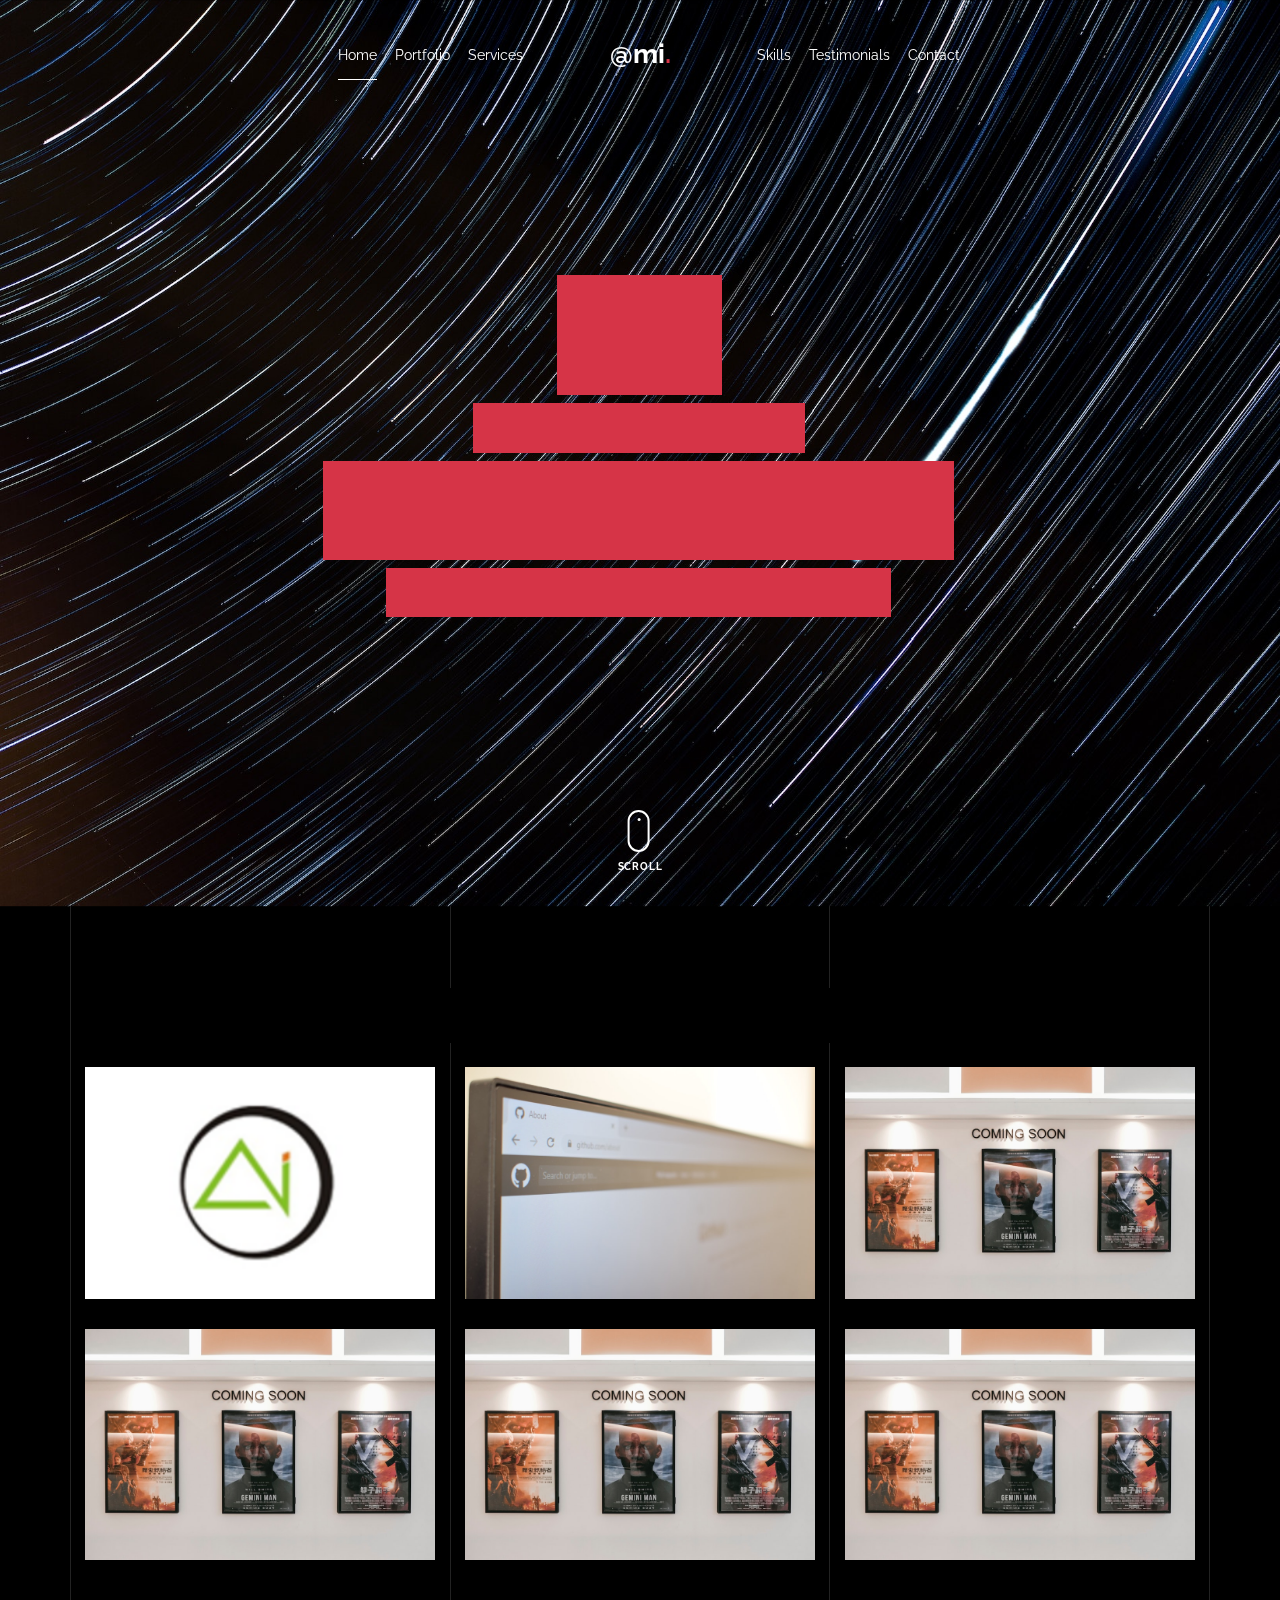
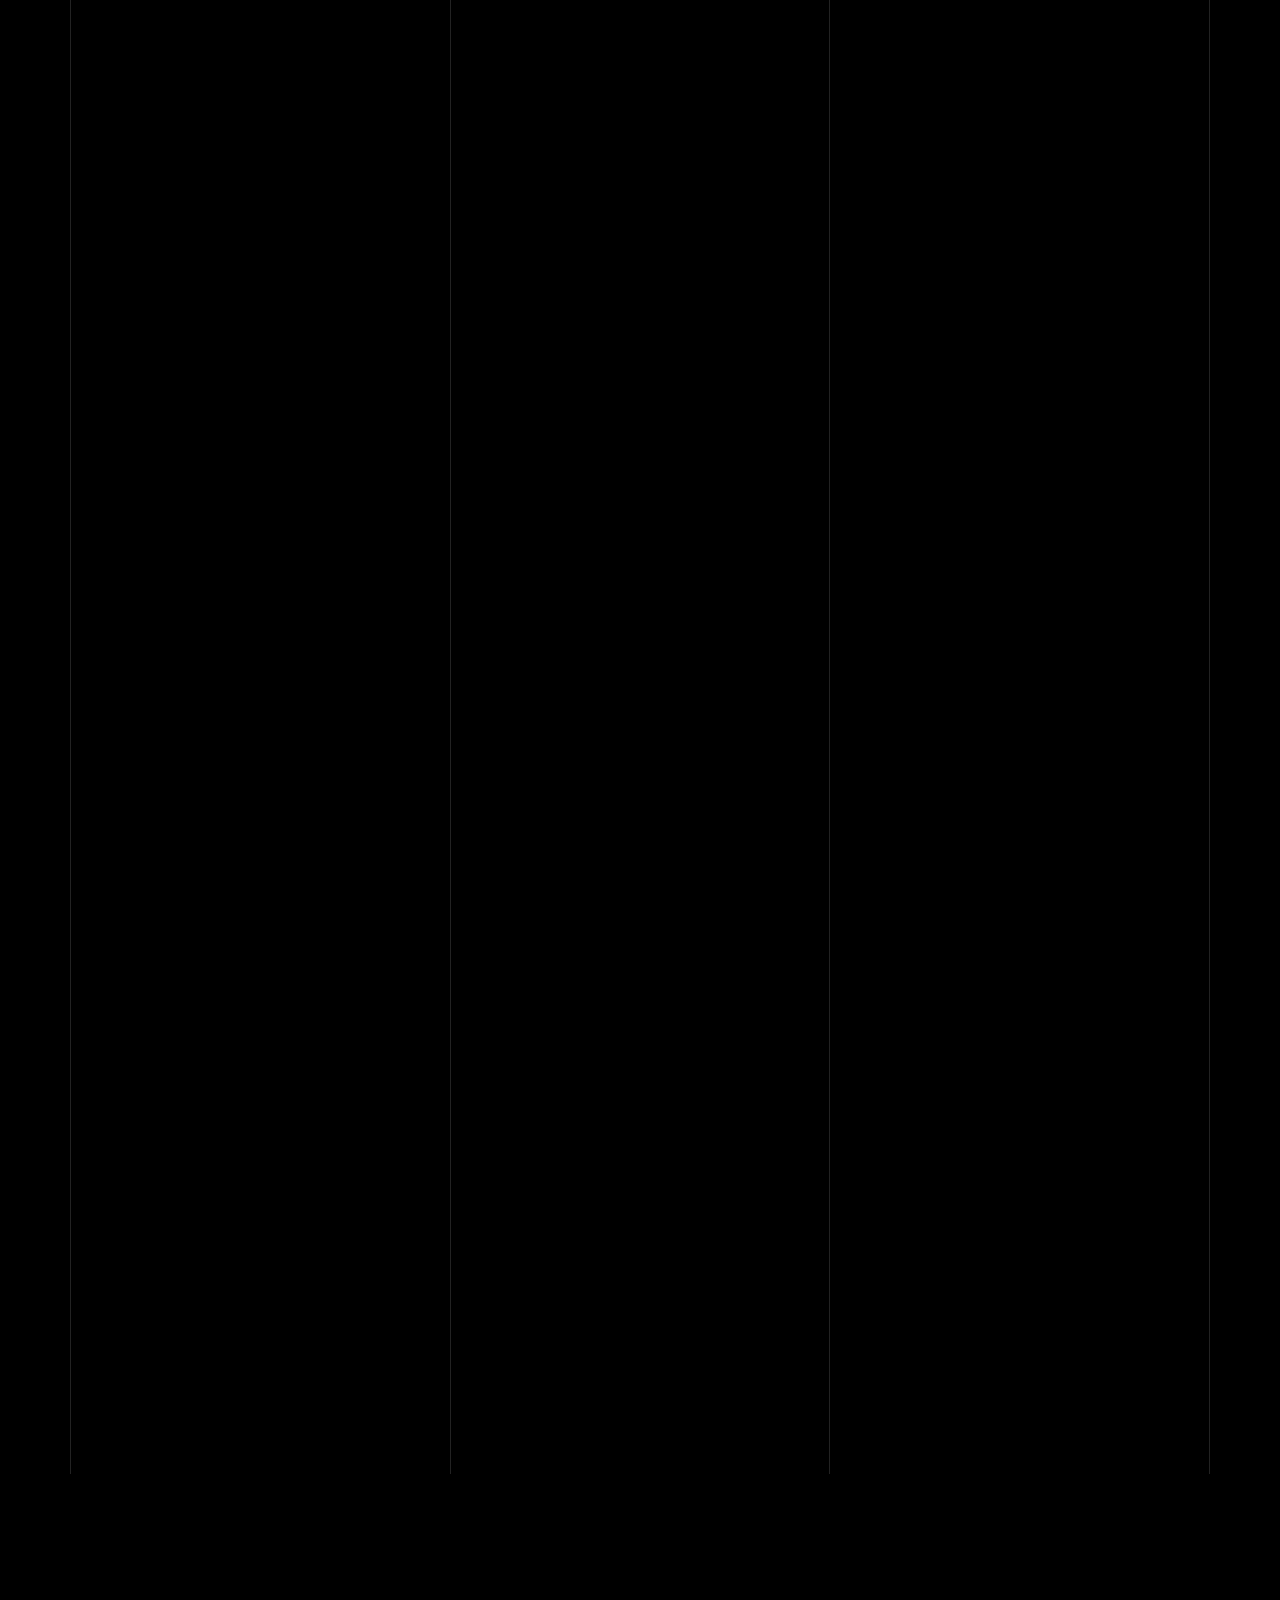
<file: index.html>
<!doctype html>
<html lang="en">
  <head>
    <title>Amitesh Nagarkar </title>
    <meta charset="utf-8">
    <meta name="viewport" content="width=device-width, initial-scale=1, shrink-to-fit=no">

    <meta name="description" content="">
    <meta name="keywords" content="html, css, javascript, jquery">
    <meta name="author" content="">

    <link rel="stylesheet" href="css/vendor/icomoon/style.css">
    <link rel="stylesheet" href="css/vendor/owl.carousel.min.css">
    <link rel="stylesheet" href="css/vendor/animate.min.css">
    <link rel="stylesheet" href="css/vendor/aos.css">
    <link rel="stylesheet" href="css/vendor/bootstrap.min.css">
    <link rel="stylesheet" href="css/vendor/jquery.fancybox.min.css">
    

    <!-- Theme Style -->
    <link rel="stylesheet" href="css/style.css">

  </head>
  <body data-spy="scroll" data-target=".site-nav-target" data-offset="200">

    <nav class="unslate_co--site-mobile-menu">
      <div class="close-wrap d-flex">
        <a href="#" class="d-flex ml-auto js-menu-toggle">
          <span class="close-label">Close</span>
          <div class="close-times">
            <span class="bar1"></span>
            <span class="bar2"></span>
          </div>
        </a>
      </div>
      <div class="site-mobile-inner"></div>
    </nav>


    <div class="unslate_co--site-wrap">

      <div class="unslate_co--site-inner">

        <div class="lines-wrap">
          <div class="lines-inner">
            <div class="lines"></div>
          </div>
        </div>
        <!-- END lines -->
      
      <nav class="unslate_co--site-nav site-nav-target">

        <div class="container">
        
          <div class="row align-items-center justify-content-between text-left">
            <div class="col-md-5 text-right">
              <ul class="site-nav-ul js-clone-nav text-left d-none d-lg-inline-block">
                <li class="has-children">
                  <a href="#home-section" class="nav-link">Home</a>
                 

                </li>
                <li><a href="#portfolio-section" class="nav-link">Portfolio</a></li>
                <!-- <li><a href="#about-section" class="nav-link">About</a></li> -->
                <li><a href="#services-section" class="nav-link">Services</a></li>
              </ul>
            </div>
            <div class="site-logo pos-absolute">
              <a href="index.html" class="unslate_co--site-logo">@mi<span>.</span></a>
            </div>

            <div class="col-md-5 text-right text-lg-left">
              <ul class="site-nav-ul js-clone-nav text-left d-none d-lg-inline-block">
                <li><a href="#skills-section" class="nav-link">Skills</a></li>
                <li><a href="#testimonial-section" class="nav-link">Testimonials</a></li>
               <!--  <li><a href="#journal-section" class="nav-link">Journal</a></li> -->
                <li><a href="#contact-section" class="nav-link">Contact</a></li>
              </ul>

              <ul class="site-nav-ul-none-onepage text-right d-inline-block d-lg-none">
                <li><a href="#" class="js-menu-toggle">Menu</a></li>
              </ul>

            </div>
            
          </div>
        </div>

      </nav>
      <!-- END nav -->

      <div class="cover-v1 jarallax" style="background-image: url('images/image2.jpg');" id="home-section">
        <div class="container">
          <div class="row align-items-center">
              
            <div class="col-md-7 mx-auto text-center">
              <h1 class="heading gsap-reveal-hero">@mi</h1>
              <h2 class="subheading gsap-reveal-hero">I'm Amitesh Nagarkar.</h2>
              <h2 class="subheading gsap-reveal-hero">Freelance Web Developer based in Brooklands, Milton Keynes.</h2>
              <h2 class="subheading gsap-reveal-hero"> <a href="https://www.youracclaim.com/badges/ecfd917b-f92a-40a5-ac13-e4db9fa9eae2/linked_in_profile" style="color:white">Certified AWS Cloud Practitioner. </a>  </h2>
             

              

            </div>

          </div>
        </div>


        <a href="#portfolio-section" class="mouse-wrap smoothscroll">
          <span class="mouse">
            <span class="scroll"></span>
          </span>
          <span class="mouse-label">Scroll</span>
        </a>

      </div>
      <!-- END .cover-v1 -->


      <div class="unslate_co--section" id="portfolio-section">
        <div class="container">
          
          
          <div class="relative"><div class="loader-portfolio-wrap"><div class="loader-portfolio"></div></div> </div>
          <div id="portfolio-single-holder"></div>

          <div class="portfolio-wrapper">

            <div class="d-flex align-items-center mb-4 gsap-reveal gsap-reveal-filter">
              <h2 class="mr-auto heading-h2"><span class="gsap-reveal">Portfolio</span></h2>


            </div>


            
            <div id="posts" class="row gutter-isotope-item">

              <div class="item web branding col-sm-6 col-md-6 col-lg-4 isotope-mb-2">
                <a href="" class="portfolio-item ajax-load-page isotope-item gsap-reveal-img" data-id="1">
                    <div class="overlay">
                      <span class="wrap-icon icon-link2"></span>
                      <div class="portfolio-item-content">
                       
                      </div>
                    </div>
                    <a href="https://aspireindustries.co.in/"> <img src="images/image1.png" class="lazyload  img-fluid" alt="Images" /> </a>
                  </a>
              </div>

              <div class="item web branding col-sm-6 col-md-6 col-lg-4 isotope-mb-2">
                <a href="" class="portfolio-item ajax-load-page isotope-item gsap-reveal-img" data-id="1">
                    <div class="overlay">
                      <span class="wrap-icon icon-link2"></span>
                      <div class="portfolio-item-content">
                        
                      </div>
                    </div>
                    <a href="https://github.com/amiteshnagarkar"> <img src="images/github.jpg" class="lazyload  img-fluid" alt="Images" /> </a>
                  </a>
              </div>


              <div class="item web branding col-sm-6 col-md-6 col-lg-4 isotope-mb-2">
                <a href="" class="portfolio-item ajax-load-page isotope-item gsap-reveal-img" data-id="1">
                    <div class="overlay">
                      <span class="wrap-icon icon-link2"></span>
                      <div class="portfolio-item-content">
                        
                      </div>
                    </div>
                    <a href=""> <img src="images/image4.jpg" class="lazyload  img-fluid" alt="Images" /> </a>
                  </a>
              </div>


              <div class="item web branding col-sm-6 col-md-6 col-lg-4 isotope-mb-2">
                <a href="" class="portfolio-item ajax-load-page isotope-item gsap-reveal-img" data-id="1">
                    <div class="overlay">
                      <span class="wrap-icon icon-link2"></span>
                      <div class="portfolio-item-content">
                        
                      </div>
                    </div>
                    <a href=""> <img src="images/image4.jpg" class="lazyload  img-fluid" alt="Images" /> </a>
                  </a>
              </div>


              <div class="item web branding col-sm-6 col-md-6 col-lg-4 isotope-mb-2">
                <a href="" class="portfolio-item ajax-load-page isotope-item gsap-reveal-img" data-id="1">
                    <div class="overlay">
                      <span class="wrap-icon icon-link2"></span>
                      <div class="portfolio-item-content">
                       
                      </div>
                    </div>
                    <a href=""> <img src="images/image4.jpg" class="lazyload  img-fluid" alt="Images" /> </a>
                  </a>
              </div>


              <div class="item web branding col-sm-6 col-md-6 col-lg-4 isotope-mb-2">
                <a href="" class="portfolio-item ajax-load-page isotope-item gsap-reveal-img" data-id="1">
                    <div class="overlay">
                      <span class="wrap-icon icon-link2"></span>
                      <div class="portfolio-item-content">
                        
                      </div>
                    </div>
                    <a href=""> <img src="images/image4.jpg" class="lazyload  img-fluid" alt="Images" /> </a>
                  </a>
              </div>

              

            

             

            

              
              

            </div>
            
          </div>


        </div>
      </div>


      

      <div class="unslate_co--section" id="services-section">
        <div class="container">

          <div class="section-heading-wrap text-center mb-5">
            <h2 class="heading-h2 text-center divider"><span class="gsap-reveal">My Services</span></h2>
            <span class="gsap-reveal"><img src="images/divider.png" alt="divider" width="76"></span>
          </div>

          <div class="row gutter-v3">
            <div class="col-md-6 col-lg-4 mb-4">
              <div class="feature-v1" data-aos="fade-up" data-aos-delay="0">
                <div class="wrap-icon mb-3">
                  <img src="images/svg/001-options.svg" alt="Image" width="45">
                </div>
                <h3>CMS</h3>
                <p>I build custom software that helps you create, manage & modify content on your website without the need for technical knowledge. </p>
              </div> 
            </div>
            <div class="col-md-6 col-lg-4 mb-4">
              <div class="feature-v1" data-aos="fade-up" data-aos-delay="100">
                <div class="wrap-icon mb-3">
                  <img src="images/svg/002-chat.svg" alt="Icon" width="45">
                </div>
                <h3>Web <br> Design</h3>
                <p> Building responsive,adaptive & dynamic designs for you. That work well on both desktop & mobile. </p>
              </div> 
            </div>

            <div class="col-md-6 col-lg-4 mb-4">
              <div class="feature-v1" data-aos="fade-up" data-aos-delay="200">
                <div class="wrap-icon mb-3">
                  <img src="images/svg/003-contact-book.svg" alt="Image" class="img-fluid" width="45">
                </div>
                <h3>Website <br> Maintenance</h3>
                <p> You take care of your business. I manage your website. </p>
              </div> 
            </div>

            <div class="col-md-6 col-lg-4 mb-4">
              <div class="feature-v1" data-aos="fade-up" data-aos-delay="0">
                <div class="wrap-icon mb-3">
                  <img src="images/svg/004-percentage.svg" alt="Image" width="45">
                </div>
                <h3>Web <br> Development</h3>
                <p>I build your website. Having your target audience in mind. Always. </p>
              </div> 
            </div>
            <div class="col-md-6 col-lg-4 mb-4">
              <div class="feature-v1" data-aos="fade-up" data-aos-delay="100">
                <div class="wrap-icon mb-3">
                  <img src="images/svg/006-goal.svg" alt="Image" width="45">
                </div>
                <h3>SEO </h3>
                <p>Where I make your content more attractive to search engines. </p>
              </div> 
            </div>
            <div class="col-md-6 col-lg-4 mb-4">
              <div class="feature-v1" data-aos="fade-up" data-aos-delay="200">
                <div class="wrap-icon mb-3">
                  <img src="images/svg/005-line-chart.svg" alt="Image" width="45">
                </div>
                <h3>Web <br> Application <br> Development</h3>
                <p>Enable CRUD possiblities, with an awesome UI. </p>
              </div> 
            </div>

          </div>
        </div>
      </div>

      <div class="unslate_co--section section-counter" id="skills-section">
        <div class="container">
          <div class="section-heading-wrap text-center mb-5">
            <h2 class="heading-h2 text-center divider"><span class="gsap-reveal">My Skills</span></h2>
            <span class="gsap-reveal"><img src="images/divider.png" alt="divider" width="76"></span>
          </div>


          <div class="row pt-5">
            <div class="col-6 col-sm-6 mb-5 mb-lg-0 col-md-6 col-lg-3" data-aos="fade-up" data-aos-delay="0">
              <div class="counter-v1 text-center">
                <span class="number-wrap">

                  

                </span>
                <span class="counter-label">Python</span>
              </div>
            </div>
            <div class="col-6 col-sm-6 mb-5 mb-lg-0 col-md-6 col-lg-3" data-aos="fade-up" data-aos-delay="100">
              <div class="counter-v1 text-center">
                <span class="number-wrap">
                 
                </span>
                <span class="counter-label">HTML/CSS</span>
              </div>
            </div>
            <div class="col-6 col-sm-6 mb-5 mb-lg-0 col-md-6 col-lg-3" data-aos="fade-up" data-aos-delay="200">
              <div class="counter-v1 text-center">
                <span class="number-wrap">
                  
                </span>
                <span class="counter-label">JavaScript</span>
              </div>
            </div>
            <div class="col-6 col-sm-6 mb-5 mb-lg-0 col-md-6 col-lg-3" data-aos="fade-up" data-aos-delay="300">
              <div class="counter-v1 text-center">
                <span class="number-wrap">
                  
                </span>
                <span class="counter-label">AWS</span>
              </div>
            </div>
          </div>
        </div>
      </div>
     

      <div class="unslate_co--section" id="contact-section">
        <div class="container">
          <div class="section-heading-wrap text-center mb-5">
            <h2 class="heading-h2 text-center divider"><span class="gsap-reveal">Get In Touch</span></h2>
            <span class="gsap-reveal"><img src="images/divider.png" alt="divider" width="76"></span>
          </div>


          <div class="row justify-content-between">
            
            

            <div class="col-md-4">
              <div class="contact-info-v1">
                <div class="gsap-reveal d-block">
                  <span class="d-block contact-info-label">Email</span>
                  <a href="mailto:amiteshnagarkar@gmail.com" class="contact-info-val">amiteshnagarkar@gmail.com</a>
                </div>
               
              </div>
            </div>


              
          <div class="col-md-4">
            <div class="contact-info-v1">
              <div class="gsap-reveal d-block">
                <span class="d-block contact-info-label">Phone</span>
                <a href="tel:07898823973" class="contact-info-val">07898823973</a>
              </div>

            </div>
          </div>


          



          </div>
        </div>
      </div>
      </div> <!-- END .unslate_co-site-inner -->

      <footer class="unslate_co--footer unslate_co--section">
        <div class="container">
          <div class="row justify-content-center">
            <div class="col-md-7">
              
              <div class="footer-site-logo"><a href="#">@mi<span>.</span></a></div>

              <ul class="footer-site-social">
                
                
                <li class="gsap-reveal"> <a href="https://www.instagram.com/ami_lifts/" class="">Instagram</a> </li>
                <li class="gsap-reveal"> <a href="https://www.linkedin.com/in/amitesh-nagarkar-506941117/" class="">Linkedin</a> </li>
                
                <!-- <li class="gsap-reveal"> <a href="#" class="">View My CV</a> </li> -->



                <!-- <p class="gsap-reveal"> <a href="#" class="btn btn-outline-pill btn-custom-light">Download my CV</a> </p> -->
                
              </ul>

              <p class="site-copyright">
                
                
                Copyright &copy;
                <script>
                  document.write(new Date().getFullYear());
                </script> @mi | All Rights Reserved 
                
              
                    
              </p>

            </div>
          </div>
        </div>
      </footer>

      
    </div>

    
    <!-- Loader -->
    <div id="unslate_co--overlayer"></div>
    <div class="site-loader-wrap">
      <div class="site-loader"></div>
    </div>

    <script src="js/scripts-dist.js"></script>
    <script src="js/main.js"></script>

  </body>
</html>
</file>
<file: css/vendor/icomoon/style.css>
@font-face {
  font-family: 'icomoon';
  src:  url('fonts/icomoon.eot?10si43');
  src:  url('fonts/icomoon.eot?10si43#iefix') format('embedded-opentype'),
    url('fonts/icomoon.ttf?10si43') format('truetype'),
    url('fonts/icomoon.woff?10si43') format('woff'),
    url('fonts/icomoon.svg?10si43#icomoon') format('svg');
  font-weight: normal;
  font-style: normal;
}

[class^="icon-"], [class*=" icon-"] {
  /* use !important to prevent issues with browser extensions that change fonts */
  font-family: 'icomoon' !important;
  speak: none;
  font-style: normal;
  font-weight: normal;
  font-variant: normal;
  text-transform: none;
  line-height: 1;

  /* Better Font Rendering =========== */
  -webkit-font-smoothing: antialiased;
  -moz-osx-font-smoothing: grayscale;
}

.icon-asterisk:before {
  content: "\f069";
}
.icon-plus:before {
  content: "\f067";
}
.icon-question:before {
  content: "\f128";
}
.icon-minus:before {
  content: "\f068";
}
.icon-glass:before {
  content: "\f000";
}
.icon-music:before {
  content: "\f001";
}
.icon-search:before {
  content: "\f002";
}
.icon-envelope-o:before {
  content: "\f003";
}
.icon-heart:before {
  content: "\f004";
}
.icon-star:before {
  content: "\f005";
}
.icon-star-o:before {
  content: "\f006";
}
.icon-user:before {
  content: "\f007";
}
.icon-film:before {
  content: "\f008";
}
.icon-th-large:before {
  content: "\f009";
}
.icon-th:before {
  content: "\f00a";
}
.icon-th-list:before {
  content: "\f00b";
}
.icon-check:before {
  content: "\f00c";
}
.icon-close:before {
  content: "\f00d";
}
.icon-remove:before {
  content: "\f00d";
}
.icon-times:before {
  content: "\f00d";
}
.icon-search-plus:before {
  content: "\f00e";
}
.icon-search-minus:before {
  content: "\f010";
}
.icon-power-off:before {
  content: "\f011";
}
.icon-signal:before {
  content: "\f012";
}
.icon-cog:before {
  content: "\f013";
}
.icon-gear:before {
  content: "\f013";
}
.icon-trash-o:before {
  content: "\f014";
}
.icon-home:before {
  content: "\f015";
}
.icon-file-o:before {
  content: "\f016";
}
.icon-clock-o:before {
  content: "\f017";
}
.icon-road:before {
  content: "\f018";
}
.icon-download:before {
  content: "\f019";
}
.icon-arrow-circle-o-down:before {
  content: "\f01a";
}
.icon-arrow-circle-o-up:before {
  content: "\f01b";
}
.icon-inbox:before {
  content: "\f01c";
}
.icon-play-circle-o:before {
  content: "\f01d";
}
.icon-repeat:before {
  content: "\f01e";
}
.icon-rotate-right:before {
  content: "\f01e";
}
.icon-refresh:before {
  content: "\f021";
}
.icon-list-alt:before {
  content: "\f022";
}
.icon-lock:before {
  content: "\f023";
}
.icon-flag:before {
  content: "\f024";
}
.icon-headphones:before {
  content: "\f025";
}
.icon-volume-off:before {
  content: "\f026";
}
.icon-volume-down:before {
  content: "\f027";
}
.icon-volume-up:before {
  content: "\f028";
}
.icon-qrcode:before {
  content: "\f029";
}
.icon-barcode:before {
  content: "\f02a";
}
.icon-tag:before {
  content: "\f02b";
}
.icon-tags:before {
  content: "\f02c";
}
.icon-book:before {
  content: "\f02d";
}
.icon-bookmark:before {
  content: "\f02e";
}
.icon-print:before {
  content: "\f02f";
}
.icon-camera:before {
  content: "\f030";
}
.icon-font:before {
  content: "\f031";
}
.icon-bold:before {
  content: "\f032";
}
.icon-italic:before {
  content: "\f033";
}
.icon-text-height:before {
  content: "\f034";
}
.icon-text-width:before {
  content: "\f035";
}
.icon-align-left:before {
  content: "\f036";
}
.icon-align-center:before {
  content: "\f037";
}
.icon-align-right:before {
  content: "\f038";
}
.icon-align-justify:before {
  content: "\f039";
}
.icon-list:before {
  content: "\f03a";
}
.icon-dedent:before {
  content: "\f03b";
}
.icon-outdent:before {
  content: "\f03b";
}
.icon-indent:before {
  content: "\f03c";
}
.icon-video-camera:before {
  content: "\f03d";
}
.icon-image:before {
  content: "\f03e";
}
.icon-photo:before {
  content: "\f03e";
}
.icon-picture-o:before {
  content: "\f03e";
}
.icon-pencil:before {
  content: "\f040";
}
.icon-map-marker:before {
  content: "\f041";
}
.icon-adjust:before {
  content: "\f042";
}
.icon-tint:before {
  content: "\f043";
}
.icon-edit:before {
  content: "\f044";
}
.icon-pencil-square-o:before {
  content: "\f044";
}
.icon-share-square-o:before {
  content: "\f045";
}
.icon-check-square-o:before {
  content: "\f046";
}
.icon-arrows:before {
  content: "\f047";
}
.icon-step-backward:before {
  content: "\f048";
}
.icon-fast-backward:before {
  content: "\f049";
}
.icon-backward:before {
  content: "\f04a";
}
.icon-play:before {
  content: "\f04b";
}
.icon-pause:before {
  content: "\f04c";
}
.icon-stop:before {
  content: "\f04d";
}
.icon-forward:before {
  content: "\f04e";
}
.icon-fast-forward:before {
  content: "\f050";
}
.icon-step-forward:before {
  content: "\f051";
}
.icon-eject:before {
  content: "\f052";
}
.icon-chevron-left:before {
  content: "\f053";
}
.icon-chevron-right:before {
  content: "\f054";
}
.icon-plus-circle:before {
  content: "\f055";
}
.icon-minus-circle:before {
  content: "\f056";
}
.icon-times-circle:before {
  content: "\f057";
}
.icon-check-circle:before {
  content: "\f058";
}
.icon-question-circle:before {
  content: "\f059";
}
.icon-info-circle:before {
  content: "\f05a";
}
.icon-crosshairs:before {
  content: "\f05b";
}
.icon-times-circle-o:before {
  content: "\f05c";
}
.icon-check-circle-o:before {
  content: "\f05d";
}
.icon-ban:before {
  content: "\f05e";
}
.icon-arrow-left:before {
  content: "\f060";
}
.icon-arrow-right:before {
  content: "\f061";
}
.icon-arrow-up:before {
  content: "\f062";
}
.icon-arrow-down:before {
  content: "\f063";
}
.icon-mail-forward:before {
  content: "\f064";
}
.icon-share:before {
  content: "\f064";
}
.icon-expand:before {
  content: "\f065";
}
.icon-compress:before {
  content: "\f066";
}
.icon-exclamation-circle:before {
  content: "\f06a";
}
.icon-gift:before {
  content: "\f06b";
}
.icon-leaf:before {
  content: "\f06c";
}
.icon-fire:before {
  content: "\f06d";
}
.icon-eye:before {
  content: "\f06e";
}
.icon-eye-slash:before {
  content: "\f070";
}
.icon-exclamation-triangle:before {
  content: "\f071";
}
.icon-warning:before {
  content: "\f071";
}
.icon-plane:before {
  content: "\f072";
}
.icon-calendar:before {
  content: "\f073";
}
.icon-random:before {
  content: "\f074";
}
.icon-comment:before {
  content: "\f075";
}
.icon-magnet:before {
  content: "\f076";
}
.icon-chevron-up:before {
  content: "\f077";
}
.icon-chevron-down:before {
  content: "\f078";
}
.icon-retweet:before {
  content: "\f079";
}
.icon-shopping-cart:before {
  content: "\f07a";
}
.icon-folder:before {
  content: "\f07b";
}
.icon-folder-open:before {
  content: "\f07c";
}
.icon-arrows-v:before {
  content: "\f07d";
}
.icon-arrows-h:before {
  content: "\f07e";
}
.icon-bar-chart:before {
  content: "\f080";
}
.icon-bar-chart-o:before {
  content: "\f080";
}
.icon-twitter-square:before {
  content: "\f081";
}
.icon-facebook-square:before {
  content: "\f082";
}
.icon-camera-retro:before {
  content: "\f083";
}
.icon-key:before {
  content: "\f084";
}
.icon-cogs:before {
  content: "\f085";
}
.icon-gears:before {
  content: "\f085";
}
.icon-comments:before {
  content: "\f086";
}
.icon-thumbs-o-up:before {
  content: "\f087";
}
.icon-thumbs-o-down:before {
  content: "\f088";
}
.icon-star-half:before {
  content: "\f089";
}
.icon-heart-o:before {
  content: "\f08a";
}
.icon-sign-out:before {
  content: "\f08b";
}
.icon-linkedin-square:before {
  content: "\f08c";
}
.icon-thumb-tack:before {
  content: "\f08d";
}
.icon-external-link:before {
  content: "\f08e";
}
.icon-sign-in:before {
  content: "\f090";
}
.icon-trophy:before {
  content: "\f091";
}
.icon-github-square:before {
  content: "\f092";
}
.icon-upload:before {
  content: "\f093";
}
.icon-lemon-o:before {
  content: "\f094";
}
.icon-phone:before {
  content: "\f095";
}
.icon-square-o:before {
  content: "\f096";
}
.icon-bookmark-o:before {
  content: "\f097";
}
.icon-phone-square:before {
  content: "\f098";
}
.icon-twitter:before {
  content: "\f099";
}
.icon-facebook:before {
  content: "\f09a";
}
.icon-facebook-f:before {
  content: "\f09a";
}
.icon-github:before {
  content: "\f09b";
}
.icon-unlock:before {
  content: "\f09c";
}
.icon-credit-card:before {
  content: "\f09d";
}
.icon-feed:before {
  content: "\f09e";
}
.icon-rss:before {
  content: "\f09e";
}
.icon-hdd-o:before {
  content: "\f0a0";
}
.icon-bullhorn:before {
  content: "\f0a1";
}
.icon-bell-o:before {
  content: "\f0a2";
}
.icon-certificate:before {
  content: "\f0a3";
}
.icon-hand-o-right:before {
  content: "\f0a4";
}
.icon-hand-o-left:before {
  content: "\f0a5";
}
.icon-hand-o-up:before {
  content: "\f0a6";
}
.icon-hand-o-down:before {
  content: "\f0a7";
}
.icon-arrow-circle-left:before {
  content: "\f0a8";
}
.icon-arrow-circle-right:before {
  content: "\f0a9";
}
.icon-arrow-circle-up:before {
  content: "\f0aa";
}
.icon-arrow-circle-down:before {
  content: "\f0ab";
}
.icon-globe:before {
  content: "\f0ac";
}
.icon-wrench:before {
  content: "\f0ad";
}
.icon-tasks:before {
  content: "\f0ae";
}
.icon-filter:before {
  content: "\f0b0";
}
.icon-briefcase:before {
  content: "\f0b1";
}
.icon-arrows-alt:before {
  content: "\f0b2";
}
.icon-group:before {
  content: "\f0c0";
}
.icon-users:before {
  content: "\f0c0";
}
.icon-chain:before {
  content: "\f0c1";
}
.icon-link:before {
  content: "\f0c1";
}
.icon-cloud:before {
  content: "\f0c2";
}
.icon-flask:before {
  content: "\f0c3";
}
.icon-cut:before {
  content: "\f0c4";
}
.icon-scissors:before {
  content: "\f0c4";
}
.icon-copy:before {
  content: "\f0c5";
}
.icon-files-o:before {
  content: "\f0c5";
}
.icon-paperclip:before {
  content: "\f0c6";
}
.icon-floppy-o:before {
  content: "\f0c7";
}
.icon-save:before {
  content: "\f0c7";
}
.icon-square:before {
  content: "\f0c8";
}
.icon-bars:before {
  content: "\f0c9";
}
.icon-navicon:before {
  content: "\f0c9";
}
.icon-reorder:before {
  content: "\f0c9";
}
.icon-list-ul:before {
  content: "\f0ca";
}
.icon-list-ol:before {
  content: "\f0cb";
}
.icon-strikethrough:before {
  content: "\f0cc";
}
.icon-underline:before {
  content: "\f0cd";
}
.icon-table:before {
  content: "\f0ce";
}
.icon-magic:before {
  content: "\f0d0";
}
.icon-truck:before {
  content: "\f0d1";
}
.icon-pinterest:before {
  content: "\f0d2";
}
.icon-pinterest-square:before {
  content: "\f0d3";
}
.icon-google-plus-square:before {
  content: "\f0d4";
}
.icon-google-plus:before {
  content: "\f0d5";
}
.icon-money:before {
  content: "\f0d6";
}
.icon-caret-down:before {
  content: "\f0d7";
}
.icon-caret-up:before {
  content: "\f0d8";
}
.icon-caret-left:before {
  content: "\f0d9";
}
.icon-caret-right:before {
  content: "\f0da";
}
.icon-columns:before {
  content: "\f0db";
}
.icon-sort:before {
  content: "\f0dc";
}
.icon-unsorted:before {
  content: "\f0dc";
}
.icon-sort-desc:before {
  content: "\f0dd";
}
.icon-sort-down:before {
  content: "\f0dd";
}
.icon-sort-asc:before {
  content: "\f0de";
}
.icon-sort-up:before {
  content: "\f0de";
}
.icon-envelope:before {
  content: "\f0e0";
}
.icon-linkedin:before {
  content: "\f0e1";
}
.icon-rotate-left:before {
  content: "\f0e2";
}
.icon-undo:before {
  content: "\f0e2";
}
.icon-gavel:before {
  content: "\f0e3";
}
.icon-legal:before {
  content: "\f0e3";
}
.icon-dashboard:before {
  content: "\f0e4";
}
.icon-tachometer:before {
  content: "\f0e4";
}
.icon-comment-o:before {
  content: "\f0e5";
}
.icon-comments-o:before {
  content: "\f0e6";
}
.icon-bolt:before {
  content: "\f0e7";
}
.icon-flash:before {
  content: "\f0e7";
}
.icon-sitemap:before {
  content: "\f0e8";
}
.icon-umbrella:before {
  content: "\f0e9";
}
.icon-clipboard:before {
  content: "\f0ea";
}
.icon-paste:before {
  content: "\f0ea";
}
.icon-lightbulb-o:before {
  content: "\f0eb";
}
.icon-exchange:before {
  content: "\f0ec";
}
.icon-cloud-download:before {
  content: "\f0ed";
}
.icon-cloud-upload:before {
  content: "\f0ee";
}
.icon-user-md:before {
  content: "\f0f0";
}
.icon-stethoscope:before {
  content: "\f0f1";
}
.icon-suitcase:before {
  content: "\f0f2";
}
.icon-bell:before {
  content: "\f0f3";
}
.icon-coffee:before {
  content: "\f0f4";
}
.icon-cutlery:before {
  content: "\f0f5";
}
.icon-file-text-o:before {
  content: "\f0f6";
}
.icon-building-o:before {
  content: "\f0f7";
}
.icon-hospital-o:before {
  content: "\f0f8";
}
.icon-ambulance:before {
  content: "\f0f9";
}
.icon-medkit:before {
  content: "\f0fa";
}
.icon-fighter-jet:before {
  content: "\f0fb";
}
.icon-beer:before {
  content: "\f0fc";
}
.icon-h-square:before {
  content: "\f0fd";
}
.icon-plus-square:before {
  content: "\f0fe";
}
.icon-angle-double-left:before {
  content: "\f100";
}
.icon-angle-double-right:before {
  content: "\f101";
}
.icon-angle-double-up:before {
  content: "\f102";
}
.icon-angle-double-down:before {
  content: "\f103";
}
.icon-angle-left:before {
  content: "\f104";
}
.icon-angle-right:before {
  content: "\f105";
}
.icon-angle-up:before {
  content: "\f106";
}
.icon-angle-down:before {
  content: "\f107";
}
.icon-desktop:before {
  content: "\f108";
}
.icon-laptop:before {
  content: "\f109";
}
.icon-tablet:before {
  content: "\f10a";
}
.icon-mobile:before {
  content: "\f10b";
}
.icon-mobile-phone:before {
  content: "\f10b";
}
.icon-circle-o:before {
  content: "\f10c";
}
.icon-quote-left:before {
  content: "\f10d";
}
.icon-quote-right:before {
  content: "\f10e";
}
.icon-spinner:before {
  content: "\f110";
}
.icon-circle:before {
  content: "\f111";
}
.icon-mail-reply:before {
  content: "\f112";
}
.icon-reply:before {
  content: "\f112";
}
.icon-github-alt:before {
  content: "\f113";
}
.icon-folder-o:before {
  content: "\f114";
}
.icon-folder-open-o:before {
  content: "\f115";
}
.icon-smile-o:before {
  content: "\f118";
}
.icon-frown-o:before {
  content: "\f119";
}
.icon-meh-o:before {
  content: "\f11a";
}
.icon-gamepad:before {
  content: "\f11b";
}
.icon-keyboard-o:before {
  content: "\f11c";
}
.icon-flag-o:before {
  content: "\f11d";
}
.icon-flag-checkered:before {
  content: "\f11e";
}
.icon-terminal:before {
  content: "\f120";
}
.icon-code:before {
  content: "\f121";
}
.icon-mail-reply-all:before {
  content: "\f122";
}
.icon-reply-all:before {
  content: "\f122";
}
.icon-star-half-empty:before {
  content: "\f123";
}
.icon-star-half-full:before {
  content: "\f123";
}
.icon-star-half-o:before {
  content: "\f123";
}
.icon-location-arrow:before {
  content: "\f124";
}
.icon-crop:before {
  content: "\f125";
}
.icon-code-fork:before {
  content: "\f126";
}
.icon-chain-broken:before {
  content: "\f127";
}
.icon-unlink:before {
  content: "\f127";
}
.icon-info:before {
  content: "\f129";
}
.icon-exclamation:before {
  content: "\f12a";
}
.icon-superscript:before {
  content: "\f12b";
}
.icon-subscript:before {
  content: "\f12c";
}
.icon-eraser:before {
  content: "\f12d";
}
.icon-puzzle-piece:before {
  content: "\f12e";
}
.icon-microphone:before {
  content: "\f130";
}
.icon-microphone-slash:before {
  content: "\f131";
}
.icon-shield:before {
  content: "\f132";
}
.icon-calendar-o:before {
  content: "\f133";
}
.icon-fire-extinguisher:before {
  content: "\f134";
}
.icon-rocket:before {
  content: "\f135";
}
.icon-maxcdn:before {
  content: "\f136";
}
.icon-chevron-circle-left:before {
  content: "\f137";
}
.icon-chevron-circle-right:before {
  content: "\f138";
}
.icon-chevron-circle-up:before {
  content: "\f139";
}
.icon-chevron-circle-down:before {
  content: "\f13a";
}
.icon-html5:before {
  content: "\f13b";
}
.icon-css3:before {
  content: "\f13c";
}
.icon-anchor:before {
  content: "\f13d";
}
.icon-unlock-alt:before {
  content: "\f13e";
}
.icon-bullseye:before {
  content: "\f140";
}
.icon-ellipsis-h:before {
  content: "\f141";
}
.icon-ellipsis-v:before {
  content: "\f142";
}
.icon-rss-square:before {
  content: "\f143";
}
.icon-play-circle:before {
  content: "\f144";
}
.icon-ticket:before {
  content: "\f145";
}
.icon-minus-square:before {
  content: "\f146";
}
.icon-minus-square-o:before {
  content: "\f147";
}
.icon-level-up:before {
  content: "\f148";
}
.icon-level-down:before {
  content: "\f149";
}
.icon-check-square:before {
  content: "\f14a";
}
.icon-pencil-square:before {
  content: "\f14b";
}
.icon-external-link-square:before {
  content: "\f14c";
}
.icon-share-square:before {
  content: "\f14d";
}
.icon-compass:before {
  content: "\f14e";
}
.icon-caret-square-o-down:before {
  content: "\f150";
}
.icon-toggle-down:before {
  content: "\f150";
}
.icon-caret-square-o-up:before {
  content: "\f151";
}
.icon-toggle-up:before {
  content: "\f151";
}
.icon-caret-square-o-right:before {
  content: "\f152";
}
.icon-toggle-right:before {
  content: "\f152";
}
.icon-eur:before {
  content: "\f153";
}
.icon-euro:before {
  content: "\f153";
}
.icon-gbp:before {
  content: "\f154";
}
.icon-dollar:before {
  content: "\f155";
}
.icon-usd:before {
  content: "\f155";
}
.icon-inr:before {
  content: "\f156";
}
.icon-rupee:before {
  content: "\f156";
}
.icon-cny:before {
  content: "\f157";
}
.icon-jpy:before {
  content: "\f157";
}
.icon-rmb:before {
  content: "\f157";
}
.icon-yen:before {
  content: "\f157";
}
.icon-rouble:before {
  content: "\f158";
}
.icon-rub:before {
  content: "\f158";
}
.icon-ruble:before {
  content: "\f158";
}
.icon-krw:before {
  content: "\f159";
}
.icon-won:before {
  content: "\f159";
}
.icon-bitcoin:before {
  content: "\f15a";
}
.icon-btc:before {
  content: "\f15a";
}
.icon-file:before {
  content: "\f15b";
}
.icon-file-text:before {
  content: "\f15c";
}
.icon-sort-alpha-asc:before {
  content: "\f15d";
}
.icon-sort-alpha-desc:before {
  content: "\f15e";
}
.icon-sort-amount-asc:before {
  content: "\f160";
}
.icon-sort-amount-desc:before {
  content: "\f161";
}
.icon-sort-numeric-asc:before {
  content: "\f162";
}
.icon-sort-numeric-desc:before {
  content: "\f163";
}
.icon-thumbs-up:before {
  content: "\f164";
}
.icon-thumbs-down:before {
  content: "\f165";
}
.icon-youtube-square:before {
  content: "\f166";
}
.icon-youtube:before {
  content: "\f167";
}
.icon-xing:before {
  content: "\f168";
}
.icon-xing-square:before {
  content: "\f169";
}
.icon-youtube-play:before {
  content: "\f16a";
}
.icon-dropbox:before {
  content: "\f16b";
}
.icon-stack-overflow:before {
  content: "\f16c";
}
.icon-instagram:before {
  content: "\f16d";
}
.icon-flickr:before {
  content: "\f16e";
}
.icon-adn:before {
  content: "\f170";
}
.icon-bitbucket:before {
  content: "\f171";
}
.icon-bitbucket-square:before {
  content: "\f172";
}
.icon-tumblr:before {
  content: "\f173";
}
.icon-tumblr-square:before {
  content: "\f174";
}
.icon-long-arrow-down:before {
  content: "\f175";
}
.icon-long-arrow-up:before {
  content: "\f176";
}
.icon-long-arrow-left:before {
  content: "\f177";
}
.icon-long-arrow-right:before {
  content: "\f178";
}
.icon-apple:before {
  content: "\f179";
}
.icon-windows:before {
  content: "\f17a";
}
.icon-android:before {
  content: "\f17b";
}
.icon-linux:before {
  content: "\f17c";
}
.icon-dribbble:before {
  content: "\f17d";
}
.icon-skype:before {
  content: "\f17e";
}
.icon-foursquare:before {
  content: "\f180";
}
.icon-trello:before {
  content: "\f181";
}
.icon-female:before {
  content: "\f182";
}
.icon-male:before {
  content: "\f183";
}
.icon-gittip:before {
  content: "\f184";
}
.icon-gratipay:before {
  content: "\f184";
}
.icon-sun-o:before {
  content: "\f185";
}
.icon-moon-o:before {
  content: "\f186";
}
.icon-archive:before {
  content: "\f187";
}
.icon-bug:before {
  content: "\f188";
}
.icon-vk:before {
  content: "\f189";
}
.icon-weibo:before {
  content: "\f18a";
}
.icon-renren:before {
  content: "\f18b";
}
.icon-pagelines:before {
  content: "\f18c";
}
.icon-stack-exchange:before {
  content: "\f18d";
}
.icon-arrow-circle-o-right:before {
  content: "\f18e";
}
.icon-arrow-circle-o-left:before {
  content: "\f190";
}
.icon-caret-square-o-left:before {
  content: "\f191";
}
.icon-toggle-left:before {
  content: "\f191";
}
.icon-dot-circle-o:before {
  content: "\f192";
}
.icon-wheelchair:before {
  content: "\f193";
}
.icon-vimeo-square:before {
  content: "\f194";
}
.icon-try:before {
  content: "\f195";
}
.icon-turkish-lira:before {
  content: "\f195";
}
.icon-plus-square-o:before {
  content: "\f196";
}
.icon-space-shuttle:before {
  content: "\f197";
}
.icon-slack:before {
  content: "\f198";
}
.icon-envelope-square:before {
  content: "\f199";
}
.icon-wordpress:before {
  content: "\f19a";
}
.icon-openid:before {
  content: "\f19b";
}
.icon-bank:before {
  content: "\f19c";
}
.icon-institution:before {
  content: "\f19c";
}
.icon-university:before {
  content: "\f19c";
}
.icon-graduation-cap:before {
  content: "\f19d";
}
.icon-mortar-board:before {
  content: "\f19d";
}
.icon-yahoo:before {
  content: "\f19e";
}
.icon-google:before {
  content: "\f1a0";
}
.icon-reddit:before {
  content: "\f1a1";
}
.icon-reddit-square:before {
  content: "\f1a2";
}
.icon-stumbleupon-circle:before {
  content: "\f1a3";
}
.icon-stumbleupon:before {
  content: "\f1a4";
}
.icon-delicious:before {
  content: "\f1a5";
}
.icon-digg:before {
  content: "\f1a6";
}
.icon-pied-piper-pp:before {
  content: "\f1a7";
}
.icon-pied-piper-alt:before {
  content: "\f1a8";
}
.icon-drupal:before {
  content: "\f1a9";
}
.icon-joomla:before {
  content: "\f1aa";
}
.icon-language:before {
  content: "\f1ab";
}
.icon-fax:before {
  content: "\f1ac";
}
.icon-building:before {
  content: "\f1ad";
}
.icon-child:before {
  content: "\f1ae";
}
.icon-paw:before {
  content: "\f1b0";
}
.icon-spoon:before {
  content: "\f1b1";
}
.icon-cube:before {
  content: "\f1b2";
}
.icon-cubes:before {
  content: "\f1b3";
}
.icon-behance:before {
  content: "\f1b4";
}
.icon-behance-square:before {
  content: "\f1b5";
}
.icon-steam:before {
  content: "\f1b6";
}
.icon-steam-square:before {
  content: "\f1b7";
}
.icon-recycle:before {
  content: "\f1b8";
}
.icon-automobile:before {
  content: "\f1b9";
}
.icon-car:before {
  content: "\f1b9";
}
.icon-cab:before {
  content: "\f1ba";
}
.icon-taxi:before {
  content: "\f1ba";
}
.icon-tree:before {
  content: "\f1bb";
}
.icon-spotify:before {
  content: "\f1bc";
}
.icon-deviantart:before {
  content: "\f1bd";
}
.icon-soundcloud:before {
  content: "\f1be";
}
.icon-database:before {
  content: "\f1c0";
}
.icon-file-pdf-o:before {
  content: "\f1c1";
}
.icon-file-word-o:before {
  content: "\f1c2";
}
.icon-file-excel-o:before {
  content: "\f1c3";
}
.icon-file-powerpoint-o:before {
  content: "\f1c4";
}
.icon-file-image-o:before {
  content: "\f1c5";
}
.icon-file-photo-o:before {
  content: "\f1c5";
}
.icon-file-picture-o:before {
  content: "\f1c5";
}
.icon-file-archive-o:before {
  content: "\f1c6";
}
.icon-file-zip-o:before {
  content: "\f1c6";
}
.icon-file-audio-o:before {
  content: "\f1c7";
}
.icon-file-sound-o:before {
  content: "\f1c7";
}
.icon-file-movie-o:before {
  content: "\f1c8";
}
.icon-file-video-o:before {
  content: "\f1c8";
}
.icon-file-code-o:before {
  content: "\f1c9";
}
.icon-vine:before {
  content: "\f1ca";
}
.icon-codepen:before {
  content: "\f1cb";
}
.icon-jsfiddle:before {
  content: "\f1cc";
}
.icon-life-bouy:before {
  content: "\f1cd";
}
.icon-life-buoy:before {
  content: "\f1cd";
}
.icon-life-ring:before {
  content: "\f1cd";
}
.icon-life-saver:before {
  content: "\f1cd";
}
.icon-support:before {
  content: "\f1cd";
}
.icon-circle-o-notch:before {
  content: "\f1ce";
}
.icon-ra:before {
  content: "\f1d0";
}
.icon-rebel:before {
  content: "\f1d0";
}
.icon-resistance:before {
  content: "\f1d0";
}
.icon-empire:before {
  content: "\f1d1";
}
.icon-ge:before {
  content: "\f1d1";
}
.icon-git-square:before {
  content: "\f1d2";
}
.icon-git:before {
  content: "\f1d3";
}
.icon-hacker-news:before {
  content: "\f1d4";
}
.icon-y-combinator-square:before {
  content: "\f1d4";
}
.icon-yc-square:before {
  content: "\f1d4";
}
.icon-tencent-weibo:before {
  content: "\f1d5";
}
.icon-qq:before {
  content: "\f1d6";
}
.icon-wechat:before {
  content: "\f1d7";
}
.icon-weixin:before {
  content: "\f1d7";
}
.icon-paper-plane:before {
  content: "\f1d8";
}
.icon-send:before {
  content: "\f1d8";
}
.icon-paper-plane-o:before {
  content: "\f1d9";
}
.icon-send-o:before {
  content: "\f1d9";
}
.icon-history:before {
  content: "\f1da";
}
.icon-circle-thin:before {
  content: "\f1db";
}
.icon-header:before {
  content: "\f1dc";
}
.icon-paragraph:before {
  content: "\f1dd";
}
.icon-sliders:before {
  content: "\f1de";
}
.icon-share-alt:before {
  content: "\f1e0";
}
.icon-share-alt-square:before {
  content: "\f1e1";
}
.icon-bomb:before {
  content: "\f1e2";
}
.icon-futbol-o:before {
  content: "\f1e3";
}
.icon-soccer-ball-o:before {
  content: "\f1e3";
}
.icon-tty:before {
  content: "\f1e4";
}
.icon-binoculars:before {
  content: "\f1e5";
}
.icon-plug:before {
  content: "\f1e6";
}
.icon-slideshare:before {
  content: "\f1e7";
}
.icon-twitch:before {
  content: "\f1e8";
}
.icon-yelp:before {
  content: "\f1e9";
}
.icon-newspaper-o:before {
  content: "\f1ea";
}
.icon-wifi:before {
  content: "\f1eb";
}
.icon-calculator:before {
  content: "\f1ec";
}
.icon-paypal:before {
  content: "\f1ed";
}
.icon-google-wallet:before {
  content: "\f1ee";
}
.icon-cc-visa:before {
  content: "\f1f0";
}
.icon-cc-mastercard:before {
  content: "\f1f1";
}
.icon-cc-discover:before {
  content: "\f1f2";
}
.icon-cc-amex:before {
  content: "\f1f3";
}
.icon-cc-paypal:before {
  content: "\f1f4";
}
.icon-cc-stripe:before {
  content: "\f1f5";
}
.icon-bell-slash:before {
  content: "\f1f6";
}
.icon-bell-slash-o:before {
  content: "\f1f7";
}
.icon-trash:before {
  content: "\f1f8";
}
.icon-copyright:before {
  content: "\f1f9";
}
.icon-at:before {
  content: "\f1fa";
}
.icon-eyedropper:before {
  content: "\f1fb";
}
.icon-paint-brush:before {
  content: "\f1fc";
}
.icon-birthday-cake:before {
  content: "\f1fd";
}
.icon-area-chart:before {
  content: "\f1fe";
}
.icon-pie-chart:before {
  content: "\f200";
}
.icon-line-chart:before {
  content: "\f201";
}
.icon-lastfm:before {
  content: "\f202";
}
.icon-lastfm-square:before {
  content: "\f203";
}
.icon-toggle-off:before {
  content: "\f204";
}
.icon-toggle-on:before {
  content: "\f205";
}
.icon-bicycle:before {
  content: "\f206";
}
.icon-bus:before {
  content: "\f207";
}
.icon-ioxhost:before {
  content: "\f208";
}
.icon-angellist:before {
  content: "\f209";
}
.icon-cc:before {
  content: "\f20a";
}
.icon-ils:before {
  content: "\f20b";
}
.icon-shekel:before {
  content: "\f20b";
}
.icon-sheqel:before {
  content: "\f20b";
}
.icon-meanpath:before {
  content: "\f20c";
}
.icon-buysellads:before {
  content: "\f20d";
}
.icon-connectdevelop:before {
  content: "\f20e";
}
.icon-dashcube:before {
  content: "\f210";
}
.icon-forumbee:before {
  content: "\f211";
}
.icon-leanpub:before {
  content: "\f212";
}
.icon-sellsy:before {
  content: "\f213";
}
.icon-shirtsinbulk:before {
  content: "\f214";
}
.icon-simplybuilt:before {
  content: "\f215";
}
.icon-skyatlas:before {
  content: "\f216";
}
.icon-cart-plus:before {
  content: "\f217";
}
.icon-cart-arrow-down:before {
  content: "\f218";
}
.icon-diamond:before {
  content: "\f219";
}
.icon-ship:before {
  content: "\f21a";
}
.icon-user-secret:before {
  content: "\f21b";
}
.icon-motorcycle:before {
  content: "\f21c";
}
.icon-street-view:before {
  content: "\f21d";
}
.icon-heartbeat:before {
  content: "\f21e";
}
.icon-venus:before {
  content: "\f221";
}
.icon-mars:before {
  content: "\f222";
}
.icon-mercury:before {
  content: "\f223";
}
.icon-intersex:before {
  content: "\f224";
}
.icon-transgender:before {
  content: "\f224";
}
.icon-transgender-alt:before {
  content: "\f225";
}
.icon-venus-double:before {
  content: "\f226";
}
.icon-mars-double:before {
  content: "\f227";
}
.icon-venus-mars:before {
  content: "\f228";
}
.icon-mars-stroke:before {
  content: "\f229";
}
.icon-mars-stroke-v:before {
  content: "\f22a";
}
.icon-mars-stroke-h:before {
  content: "\f22b";
}
.icon-neuter:before {
  content: "\f22c";
}
.icon-genderless:before {
  content: "\f22d";
}
.icon-facebook-official:before {
  content: "\f230";
}
.icon-pinterest-p:before {
  content: "\f231";
}
.icon-whatsapp:before {
  content: "\f232";
}
.icon-server:before {
  content: "\f233";
}
.icon-user-plus:before {
  content: "\f234";
}
.icon-user-times:before {
  content: "\f235";
}
.icon-bed:before {
  content: "\f236";
}
.icon-hotel:before {
  content: "\f236";
}
.icon-viacoin:before {
  content: "\f237";
}
.icon-train:before {
  content: "\f238";
}
.icon-subway:before {
  content: "\f239";
}
.icon-medium:before {
  content: "\f23a";
}
.icon-y-combinator:before {
  content: "\f23b";
}
.icon-yc:before {
  content: "\f23b";
}
.icon-optin-monster:before {
  content: "\f23c";
}
.icon-opencart:before {
  content: "\f23d";
}
.icon-expeditedssl:before {
  content: "\f23e";
}
.icon-battery:before {
  content: "\f240";
}
.icon-battery-4:before {
  content: "\f240";
}
.icon-battery-full:before {
  content: "\f240";
}
.icon-battery-3:before {
  content: "\f241";
}
.icon-battery-three-quarters:before {
  content: "\f241";
}
.icon-battery-2:before {
  content: "\f242";
}
.icon-battery-half:before {
  content: "\f242";
}
.icon-battery-1:before {
  content: "\f243";
}
.icon-battery-quarter:before {
  content: "\f243";
}
.icon-battery-0:before {
  content: "\f244";
}
.icon-battery-empty:before {
  content: "\f244";
}
.icon-mouse-pointer:before {
  content: "\f245";
}
.icon-i-cursor:before {
  content: "\f246";
}
.icon-object-group:before {
  content: "\f247";
}
.icon-object-ungroup:before {
  content: "\f248";
}
.icon-sticky-note:before {
  content: "\f249";
}
.icon-sticky-note-o:before {
  content: "\f24a";
}
.icon-cc-jcb:before {
  content: "\f24b";
}
.icon-cc-diners-club:before {
  content: "\f24c";
}
.icon-clone:before {
  content: "\f24d";
}
.icon-balance-scale:before {
  content: "\f24e";
}
.icon-hourglass-o:before {
  content: "\f250";
}
.icon-hourglass-1:before {
  content: "\f251";
}
.icon-hourglass-start:before {
  content: "\f251";
}
.icon-hourglass-2:before {
  content: "\f252";
}
.icon-hourglass-half:before {
  content: "\f252";
}
.icon-hourglass-3:before {
  content: "\f253";
}
.icon-hourglass-end:before {
  content: "\f253";
}
.icon-hourglass:before {
  content: "\f254";
}
.icon-hand-grab-o:before {
  content: "\f255";
}
.icon-hand-rock-o:before {
  content: "\f255";
}
.icon-hand-paper-o:before {
  content: "\f256";
}
.icon-hand-stop-o:before {
  content: "\f256";
}
.icon-hand-scissors-o:before {
  content: "\f257";
}
.icon-hand-lizard-o:before {
  content: "\f258";
}
.icon-hand-spock-o:before {
  content: "\f259";
}
.icon-hand-pointer-o:before {
  content: "\f25a";
}
.icon-hand-peace-o:before {
  content: "\f25b";
}
.icon-trademark:before {
  content: "\f25c";
}
.icon-registered:before {
  content: "\f25d";
}
.icon-creative-commons:before {
  content: "\f25e";
}
.icon-gg:before {
  content: "\f260";
}
.icon-gg-circle:before {
  content: "\f261";
}
.icon-tripadvisor:before {
  content: "\f262";
}
.icon-odnoklassniki:before {
  content: "\f263";
}
.icon-odnoklassniki-square:before {
  content: "\f264";
}
.icon-get-pocket:before {
  content: "\f265";
}
.icon-wikipedia-w:before {
  content: "\f266";
}
.icon-safari:before {
  content: "\f267";
}
.icon-chrome:before {
  content: "\f268";
}
.icon-firefox:before {
  content: "\f269";
}
.icon-opera:before {
  content: "\f26a";
}
.icon-internet-explorer:before {
  content: "\f26b";
}
.icon-television:before {
  content: "\f26c";
}
.icon-tv:before {
  content: "\f26c";
}
.icon-contao:before {
  content: "\f26d";
}
.icon-500px:before {
  content: "\f26e";
}
.icon-amazon:before {
  content: "\f270";
}
.icon-calendar-plus-o:before {
  content: "\f271";
}
.icon-calendar-minus-o:before {
  content: "\f272";
}
.icon-calendar-times-o:before {
  content: "\f273";
}
.icon-calendar-check-o:before {
  content: "\f274";
}
.icon-industry:before {
  content: "\f275";
}
.icon-map-pin:before {
  content: "\f276";
}
.icon-map-signs:before {
  content: "\f277";
}
.icon-map-o:before {
  content: "\f278";
}
.icon-map:before {
  content: "\f279";
}
.icon-commenting:before {
  content: "\f27a";
}
.icon-commenting-o:before {
  content: "\f27b";
}
.icon-houzz:before {
  content: "\f27c";
}
.icon-vimeo:before {
  content: "\f27d";
}
.icon-black-tie:before {
  content: "\f27e";
}
.icon-fonticons:before {
  content: "\f280";
}
.icon-reddit-alien:before {
  content: "\f281";
}
.icon-edge:before {
  content: "\f282";
}
.icon-credit-card-alt:before {
  content: "\f283";
}
.icon-codiepie:before {
  content: "\f284";
}
.icon-modx:before {
  content: "\f285";
}
.icon-fort-awesome:before {
  content: "\f286";
}
.icon-usb:before {
  content: "\f287";
}
.icon-product-hunt:before {
  content: "\f288";
}
.icon-mixcloud:before {
  content: "\f289";
}
.icon-scribd:before {
  content: "\f28a";
}
.icon-pause-circle:before {
  content: "\f28b";
}
.icon-pause-circle-o:before {
  content: "\f28c";
}
.icon-stop-circle:before {
  content: "\f28d";
}
.icon-stop-circle-o:before {
  content: "\f28e";
}
.icon-shopping-bag:before {
  content: "\f290";
}
.icon-shopping-basket:before {
  content: "\f291";
}
.icon-hashtag:before {
  content: "\f292";
}
.icon-bluetooth:before {
  content: "\f293";
}
.icon-bluetooth-b:before {
  content: "\f294";
}
.icon-percent:before {
  content: "\f295";
}
.icon-gitlab:before {
  content: "\f296";
}
.icon-wpbeginner:before {
  content: "\f297";
}
.icon-wpforms:before {
  content: "\f298";
}
.icon-envira:before {
  content: "\f299";
}
.icon-universal-access:before {
  content: "\f29a";
}
.icon-wheelchair-alt:before {
  content: "\f29b";
}
.icon-question-circle-o:before {
  content: "\f29c";
}
.icon-blind:before {
  content: "\f29d";
}
.icon-audio-description:before {
  content: "\f29e";
}
.icon-volume-control-phone:before {
  content: "\f2a0";
}
.icon-braille:before {
  content: "\f2a1";
}
.icon-assistive-listening-systems:before {
  content: "\f2a2";
}
.icon-american-sign-language-interpreting:before {
  content: "\f2a3";
}
.icon-asl-interpreting:before {
  content: "\f2a3";
}
.icon-deaf:before {
  content: "\f2a4";
}
.icon-deafness:before {
  content: "\f2a4";
}
.icon-hard-of-hearing:before {
  content: "\f2a4";
}
.icon-glide:before {
  content: "\f2a5";
}
.icon-glide-g:before {
  content: "\f2a6";
}
.icon-sign-language:before {
  content: "\f2a7";
}
.icon-signing:before {
  content: "\f2a7";
}
.icon-low-vision:before {
  content: "\f2a8";
}
.icon-viadeo:before {
  content: "\f2a9";
}
.icon-viadeo-square:before {
  content: "\f2aa";
}
.icon-snapchat:before {
  content: "\f2ab";
}
.icon-snapchat-ghost:before {
  content: "\f2ac";
}
.icon-snapchat-square:before {
  content: "\f2ad";
}
.icon-pied-piper:before {
  content: "\f2ae";
}
.icon-first-order:before {
  content: "\f2b0";
}
.icon-yoast:before {
  content: "\f2b1";
}
.icon-themeisle:before {
  content: "\f2b2";
}
.icon-google-plus-circle:before {
  content: "\f2b3";
}
.icon-google-plus-official:before {
  content: "\f2b3";
}
.icon-fa:before {
  content: "\f2b4";
}
.icon-font-awesome:before {
  content: "\f2b4";
}
.icon-handshake-o:before {
  content: "\f2b5";
}
.icon-envelope-open:before {
  content: "\f2b6";
}
.icon-envelope-open-o:before {
  content: "\f2b7";
}
.icon-linode:before {
  content: "\f2b8";
}
.icon-address-book:before {
  content: "\f2b9";
}
.icon-address-book-o:before {
  content: "\f2ba";
}
.icon-address-card:before {
  content: "\f2bb";
}
.icon-vcard:before {
  content: "\f2bb";
}
.icon-address-card-o:before {
  content: "\f2bc";
}
.icon-vcard-o:before {
  content: "\f2bc";
}
.icon-user-circle:before {
  content: "\f2bd";
}
.icon-user-circle-o:before {
  content: "\f2be";
}
.icon-user-o:before {
  content: "\f2c0";
}
.icon-id-badge:before {
  content: "\f2c1";
}
.icon-drivers-license:before {
  content: "\f2c2";
}
.icon-id-card:before {
  content: "\f2c2";
}
.icon-drivers-license-o:before {
  content: "\f2c3";
}
.icon-id-card-o:before {
  content: "\f2c3";
}
.icon-quora:before {
  content: "\f2c4";
}
.icon-free-code-camp:before {
  content: "\f2c5";
}
.icon-telegram:before {
  content: "\f2c6";
}
.icon-thermometer:before {
  content: "\f2c7";
}
.icon-thermometer-4:before {
  content: "\f2c7";
}
.icon-thermometer-full:before {
  content: "\f2c7";
}
.icon-thermometer-3:before {
  content: "\f2c8";
}
.icon-thermometer-three-quarters:before {
  content: "\f2c8";
}
.icon-thermometer-2:before {
  content: "\f2c9";
}
.icon-thermometer-half:before {
  content: "\f2c9";
}
.icon-thermometer-1:before {
  content: "\f2ca";
}
.icon-thermometer-quarter:before {
  content: "\f2ca";
}
.icon-thermometer-0:before {
  content: "\f2cb";
}
.icon-thermometer-empty:before {
  content: "\f2cb";
}
.icon-shower:before {
  content: "\f2cc";
}
.icon-bath:before {
  content: "\f2cd";
}
.icon-bathtub:before {
  content: "\f2cd";
}
.icon-s15:before {
  content: "\f2cd";
}
.icon-podcast:before {
  content: "\f2ce";
}
.icon-window-maximize:before {
  content: "\f2d0";
}
.icon-window-minimize:before {
  content: "\f2d1";
}
.icon-window-restore:before {
  content: "\f2d2";
}
.icon-times-rectangle:before {
  content: "\f2d3";
}
.icon-window-close:before {
  content: "\f2d3";
}
.icon-times-rectangle-o:before {
  content: "\f2d4";
}
.icon-window-close-o:before {
  content: "\f2d4";
}
.icon-bandcamp:before {
  content: "\f2d5";
}
.icon-grav:before {
  content: "\f2d6";
}
.icon-etsy:before {
  content: "\f2d7";
}
.icon-imdb:before {
  content: "\f2d8";
}
.icon-ravelry:before {
  content: "\f2d9";
}
.icon-eercast:before {
  content: "\f2da";
}
.icon-microchip:before {
  content: "\f2db";
}
.icon-snowflake-o:before {
  content: "\f2dc";
}
.icon-superpowers:before {
  content: "\f2dd";
}
.icon-wpexplorer:before {
  content: "\f2de";
}
.icon-meetup:before {
  content: "\f2e0";
}
.icon-3d_rotation:before {
  content: "\e84d";
}
.icon-ac_unit:before {
  content: "\eb3b";
}
.icon-alarm:before {
  content: "\e855";
}
.icon-access_alarms:before {
  content: "\e191";
}
.icon-schedule:before {
  content: "\e8b5";
}
.icon-accessibility:before {
  content: "\e84e";
}
.icon-accessible:before {
  content: "\e914";
}
.icon-account_balance:before {
  content: "\e84f";
}
.icon-account_balance_wallet:before {
  content: "\e850";
}
.icon-account_box:before {
  content: "\e851";
}
.icon-account_circle:before {
  content: "\e853";
}
.icon-adb:before {
  content: "\e60e";
}
.icon-add:before {
  content: "\e145";
}
.icon-add_a_photo:before {
  content: "\e439";
}
.icon-alarm_add:before {
  content: "\e856";
}
.icon-add_alert:before {
  content: "\e003";
}
.icon-add_box:before {
  content: "\e146";
}
.icon-add_circle:before {
  content: "\e147";
}
.icon-control_point:before {
  content: "\e3ba";
}
.icon-add_location:before {
  content: "\e567";
}
.icon-add_shopping_cart:before {
  content: "\e854";
}
.icon-queue:before {
  content: "\e03c";
}
.icon-add_to_queue:before {
  content: "\e05c";
}
.icon-adjust2:before {
  content: "\e39e";
}
.icon-airline_seat_flat:before {
  content: "\e630";
}
.icon-airline_seat_flat_angled:before {
  content: "\e631";
}
.icon-airline_seat_individual_suite:before {
  content: "\e632";
}
.icon-airline_seat_legroom_extra:before {
  content: "\e633";
}
.icon-airline_seat_legroom_normal:before {
  content: "\e634";
}
.icon-airline_seat_legroom_reduced:before {
  content: "\e635";
}
.icon-airline_seat_recline_extra:before {
  content: "\e636";
}
.icon-airline_seat_recline_normal:before {
  content: "\e637";
}
.icon-flight:before {
  content: "\e539";
}
.icon-airplanemode_inactive:before {
  content: "\e194";
}
.icon-airplay:before {
  content: "\e055";
}
.icon-airport_shuttle:before {
  content: "\eb3c";
}
.icon-alarm_off:before {
  content: "\e857";
}
.icon-alarm_on:before {
  content: "\e858";
}
.icon-album:before {
  content: "\e019";
}
.icon-all_inclusive:before {
  content: "\eb3d";
}
.icon-all_out:before {
  content: "\e90b";
}
.icon-android2:before {
  content: "\e859";
}
.icon-announcement:before {
  content: "\e85a";
}
.icon-apps:before {
  content: "\e5c3";
}
.icon-archive2:before {
  content: "\e149";
}
.icon-arrow_back:before {
  content: "\e5c4";
}
.icon-arrow_downward:before {
  content: "\e5db";
}
.icon-arrow_drop_down:before {
  content: "\e5c5";
}
.icon-arrow_drop_down_circle:before {
  content: "\e5c6";
}
.icon-arrow_drop_up:before {
  content: "\e5c7";
}
.icon-arrow_forward:before {
  content: "\e5c8";
}
.icon-arrow_upward:before {
  content: "\e5d8";
}
.icon-art_track:before {
  content: "\e060";
}
.icon-aspect_ratio:before {
  content: "\e85b";
}
.icon-poll:before {
  content: "\e801";
}
.icon-assignment:before {
  content: "\e85d";
}
.icon-assignment_ind:before {
  content: "\e85e";
}
.icon-assignment_late:before {
  content: "\e85f";
}
.icon-assignment_return:before {
  content: "\e860";
}
.icon-assignment_returned:before {
  content: "\e861";
}
.icon-assignment_turned_in:before {
  content: "\e862";
}
.icon-assistant:before {
  content: "\e39f";
}
.icon-flag2:before {
  content: "\e153";
}
.icon-attach_file:before {
  content: "\e226";
}
.icon-attach_money:before {
  content: "\e227";
}
.icon-attachment:before {
  content: "\e2bc";
}
.icon-audiotrack:before {
  content: "\e3a1";
}
.icon-autorenew:before {
  content: "\e863";
}
.icon-av_timer:before {
  content: "\e01b";
}
.icon-backspace:before {
  content: "\e14a";
}
.icon-cloud_upload:before {
  content: "\e2c3";
}
.icon-battery_alert:before {
  content: "\e19c";
}
.icon-battery_charging_full:before {
  content: "\e1a3";
}
.icon-battery_std:before {
  content: "\e1a5";
}
.icon-battery_unknown:before {
  content: "\e1a6";
}
.icon-beach_access:before {
  content: "\eb3e";
}
.icon-beenhere:before {
  content: "\e52d";
}
.icon-block:before {
  content: "\e14b";
}
.icon-bluetooth2:before {
  content: "\e1a7";
}
.icon-bluetooth_searching:before {
  content: "\e1aa";
}
.icon-bluetooth_connected:before {
  content: "\e1a8";
}
.icon-bluetooth_disabled:before {
  content: "\e1a9";
}
.icon-blur_circular:before {
  content: "\e3a2";
}
.icon-blur_linear:before {
  content: "\e3a3";
}
.icon-blur_off:before {
  content: "\e3a4";
}
.icon-blur_on:before {
  content: "\e3a5";
}
.icon-class:before {
  content: "\e86e";
}
.icon-turned_in:before {
  content: "\e8e6";
}
.icon-turned_in_not:before {
  content: "\e8e7";
}
.icon-border_all:before {
  content: "\e228";
}
.icon-border_bottom:before {
  content: "\e229";
}
.icon-border_clear:before {
  content: "\e22a";
}
.icon-border_color:before {
  content: "\e22b";
}
.icon-border_horizontal:before {
  content: "\e22c";
}
.icon-border_inner:before {
  content: "\e22d";
}
.icon-border_left:before {
  content: "\e22e";
}
.icon-border_outer:before {
  content: "\e22f";
}
.icon-border_right:before {
  content: "\e230";
}
.icon-border_style:before {
  content: "\e231";
}
.icon-border_top:before {
  content: "\e232";
}
.icon-border_vertical:before {
  content: "\e233";
}
.icon-branding_watermark:before {
  content: "\e06b";
}
.icon-brightness_1:before {
  content: "\e3a6";
}
.icon-brightness_2:before {
  content: "\e3a7";
}
.icon-brightness_3:before {
  content: "\e3a8";
}
.icon-brightness_4:before {
  content: "\e3a9";
}
.icon-brightness_low:before {
  content: "\e1ad";
}
.icon-brightness_medium:before {
  content: "\e1ae";
}
.icon-brightness_high:before {
  content: "\e1ac";
}
.icon-brightness_auto:before {
  content: "\e1ab";
}
.icon-broken_image:before {
  content: "\e3ad";
}
.icon-brush:before {
  content: "\e3ae";
}
.icon-bubble_chart:before {
  content: "\e6dd";
}
.icon-bug_report:before {
  content: "\e868";
}
.icon-build:before {
  content: "\e869";
}
.icon-burst_mode:before {
  content: "\e43c";
}
.icon-domain:before {
  content: "\e7ee";
}
.icon-business_center:before {
  content: "\eb3f";
}
.icon-cached:before {
  content: "\e86a";
}
.icon-cake:before {
  content: "\e7e9";
}
.icon-phone2:before {
  content: "\e0cd";
}
.icon-call_end:before {
  content: "\e0b1";
}
.icon-call_made:before {
  content: "\e0b2";
}
.icon-merge_type:before {
  content: "\e252";
}
.icon-call_missed:before {
  content: "\e0b4";
}
.icon-call_missed_outgoing:before {
  content: "\e0e4";
}
.icon-call_received:before {
  content: "\e0b5";
}
.icon-call_split:before {
  content: "\e0b6";
}
.icon-call_to_action:before {
  content: "\e06c";
}
.icon-camera2:before {
  content: "\e3af";
}
.icon-photo_camera:before {
  content: "\e412";
}
.icon-camera_enhance:before {
  content: "\e8fc";
}
.icon-camera_front:before {
  content: "\e3b1";
}
.icon-camera_rear:before {
  content: "\e3b2";
}
.icon-camera_roll:before {
  content: "\e3b3";
}
.icon-cancel:before {
  content: "\e5c9";
}
.icon-redeem:before {
  content: "\e8b1";
}
.icon-card_membership:before {
  content: "\e8f7";
}
.icon-card_travel:before {
  content: "\e8f8";
}
.icon-casino:before {
  content: "\eb40";
}
.icon-cast:before {
  content: "\e307";
}
.icon-cast_connected:before {
  content: "\e308";
}
.icon-center_focus_strong:before {
  content: "\e3b4";
}
.icon-center_focus_weak:before {
  content: "\e3b5";
}
.icon-change_history:before {
  content: "\e86b";
}
.icon-chat:before {
  content: "\e0b7";
}
.icon-chat_bubble:before {
  content: "\e0ca";
}
.icon-chat_bubble_outline:before {
  content: "\e0cb";
}
.icon-check2:before {
  content: "\e5ca";
}
.icon-check_box:before {
  content: "\e834";
}
.icon-check_box_outline_blank:before {
  content: "\e835";
}
.icon-check_circle:before {
  content: "\e86c";
}
.icon-navigate_before:before {
  content: "\e408";
}
.icon-navigate_next:before {
  content: "\e409";
}
.icon-child_care:before {
  content: "\eb41";
}
.icon-child_friendly:before {
  content: "\eb42";
}
.icon-chrome_reader_mode:before {
  content: "\e86d";
}
.icon-close2:before {
  content: "\e5cd";
}
.icon-clear_all:before {
  content: "\e0b8";
}
.icon-closed_caption:before {
  content: "\e01c";
}
.icon-wb_cloudy:before {
  content: "\e42d";
}
.icon-cloud_circle:before {
  content: "\e2be";
}
.icon-cloud_done:before {
  content: "\e2bf";
}
.icon-cloud_download:before {
  content: "\e2c0";
}
.icon-cloud_off:before {
  content: "\e2c1";
}
.icon-cloud_queue:before {
  content: "\e2c2";
}
.icon-code2:before {
  content: "\e86f";
}
.icon-photo_library:before {
  content: "\e413";
}
.icon-collections_bookmark:before {
  content: "\e431";
}
.icon-palette:before {
  content: "\e40a";
}
.icon-colorize:before {
  content: "\e3b8";
}
.icon-comment2:before {
  content: "\e0b9";
}
.icon-compare:before {
  content: "\e3b9";
}
.icon-compare_arrows:before {
  content: "\e915";
}
.icon-laptop2:before {
  content: "\e31e";
}
.icon-confirmation_number:before {
  content: "\e638";
}
.icon-contact_mail:before {
  content: "\e0d0";
}
.icon-contact_phone:before {
  content: "\e0cf";
}
.icon-contacts:before {
  content: "\e0ba";
}
.icon-content_copy:before {
  content: "\e14d";
}
.icon-content_cut:before {
  content: "\e14e";
}
.icon-content_paste:before {
  content: "\e14f";
}
.icon-control_point_duplicate:before {
  content: "\e3bb";
}
.icon-copyright2:before {
  content: "\e90c";
}
.icon-mode_edit:before {
  content: "\e254";
}
.icon-create_new_folder:before {
  content: "\e2cc";
}
.icon-payment:before {
  content: "\e8a1";
}
.icon-crop2:before {
  content: "\e3be";
}
.icon-crop_16_9:before {
  content: "\e3bc";
}
.icon-crop_3_2:before {
  content: "\e3bd";
}
.icon-crop_landscape:before {
  content: "\e3c3";
}
.icon-crop_7_5:before {
  content: "\e3c0";
}
.icon-crop_din:before {
  content: "\e3c1";
}
.icon-crop_free:before {
  content: "\e3c2";
}
.icon-crop_original:before {
  content: "\e3c4";
}
.icon-crop_portrait:before {
  content: "\e3c5";
}
.icon-crop_rotate:before {
  content: "\e437";
}
.icon-crop_square:before {
  content: "\e3c6";
}
.icon-dashboard2:before {
  content: "\e871";
}
.icon-data_usage:before {
  content: "\e1af";
}
.icon-date_range:before {
  content: "\e916";
}
.icon-dehaze:before {
  content: "\e3c7";
}
.icon-delete:before {
  content: "\e872";
}
.icon-delete_forever:before {
  content: "\e92b";
}
.icon-delete_sweep:before {
  content: "\e16c";
}
.icon-description:before {
  content: "\e873";
}
.icon-desktop_mac:before {
  content: "\e30b";
}
.icon-desktop_windows:before {
  content: "\e30c";
}
.icon-details:before {
  content: "\e3c8";
}
.icon-developer_board:before {
  content: "\e30d";
}
.icon-developer_mode:before {
  content: "\e1b0";
}
.icon-device_hub:before {
  content: "\e335";
}
.icon-phonelink:before {
  content: "\e326";
}
.icon-devices_other:before {
  content: "\e337";
}
.icon-dialer_sip:before {
  content: "\e0bb";
}
.icon-dialpad:before {
  content: "\e0bc";
}
.icon-directions:before {
  content: "\e52e";
}
.icon-directions_bike:before {
  content: "\e52f";
}
.icon-directions_boat:before {
  content: "\e532";
}
.icon-directions_bus:before {
  content: "\e530";
}
.icon-directions_car:before {
  content: "\e531";
}
.icon-directions_railway:before {
  content: "\e534";
}
.icon-directions_run:before {
  content: "\e566";
}
.icon-directions_transit:before {
  content: "\e535";
}
.icon-directions_walk:before {
  content: "\e536";
}
.icon-disc_full:before {
  content: "\e610";
}
.icon-dns:before {
  content: "\e875";
}
.icon-not_interested:before {
  content: "\e033";
}
.icon-do_not_disturb_alt:before {
  content: "\e611";
}
.icon-do_not_disturb_off:before {
  content: "\e643";
}
.icon-remove_circle:before {
  content: "\e15c";
}
.icon-dock:before {
  content: "\e30e";
}
.icon-done:before {
  content: "\e876";
}
.icon-done_all:before {
  content: "\e877";
}
.icon-donut_large:before {
  content: "\e917";
}
.icon-donut_small:before {
  content: "\e918";
}
.icon-drafts:before {
  content: "\e151";
}
.icon-drag_handle:before {
  content: "\e25d";
}
.icon-time_to_leave:before {
  content: "\e62c";
}
.icon-dvr:before {
  content: "\e1b2";
}
.icon-edit_location:before {
  content: "\e568";
}
.icon-eject2:before {
  content: "\e8fb";
}
.icon-markunread:before {
  content: "\e159";
}
.icon-enhanced_encryption:before {
  content: "\e63f";
}
.icon-equalizer:before {
  content: "\e01d";
}
.icon-error:before {
  content: "\e000";
}
.icon-error_outline:before {
  content: "\e001";
}
.icon-euro_symbol:before {
  content: "\e926";
}
.icon-ev_station:before {
  content: "\e56d";
}
.icon-insert_invitation:before {
  content: "\e24f";
}
.icon-event_available:before {
  content: "\e614";
}
.icon-event_busy:before {
  content: "\e615";
}
.icon-event_note:before {
  content: "\e616";
}
.icon-event_seat:before {
  content: "\e903";
}
.icon-exit_to_app:before {
  content: "\e879";
}
.icon-expand_less:before {
  content: "\e5ce";
}
.icon-expand_more:before {
  content: "\e5cf";
}
.icon-explicit:before {
  content: "\e01e";
}
.icon-explore:before {
  content: "\e87a";
}
.icon-exposure:before {
  content: "\e3ca";
}
.icon-exposure_neg_1:before {
  content: "\e3cb";
}
.icon-exposure_neg_2:before {
  content: "\e3cc";
}
.icon-exposure_plus_1:before {
  content: "\e3cd";
}
.icon-exposure_plus_2:before {
  content: "\e3ce";
}
.icon-exposure_zero:before {
  content: "\e3cf";
}
.icon-extension:before {
  content: "\e87b";
}
.icon-face:before {
  content: "\e87c";
}
.icon-fast_forward:before {
  content: "\e01f";
}
.icon-fast_rewind:before {
  content: "\e020";
}
.icon-favorite:before {
  content: "\e87d";
}
.icon-favorite_border:before {
  content: "\e87e";
}
.icon-featured_play_list:before {
  content: "\e06d";
}
.icon-featured_video:before {
  content: "\e06e";
}
.icon-sms_failed:before {
  content: "\e626";
}
.icon-fiber_dvr:before {
  content: "\e05d";
}
.icon-fiber_manual_record:before {
  content: "\e061";
}
.icon-fiber_new:before {
  content: "\e05e";
}
.icon-fiber_pin:before {
  content: "\e06a";
}
.icon-fiber_smart_record:before {
  content: "\e062";
}
.icon-get_app:before {
  content: "\e884";
}
.icon-file_upload:before {
  content: "\e2c6";
}
.icon-filter2:before {
  content: "\e3d3";
}
.icon-filter_1:before {
  content: "\e3d0";
}
.icon-filter_2:before {
  content: "\e3d1";
}
.icon-filter_3:before {
  content: "\e3d2";
}
.icon-filter_4:before {
  content: "\e3d4";
}
.icon-filter_5:before {
  content: "\e3d5";
}
.icon-filter_6:before {
  content: "\e3d6";
}
.icon-filter_7:before {
  content: "\e3d7";
}
.icon-filter_8:before {
  content: "\e3d8";
}
.icon-filter_9:before {
  content: "\e3d9";
}
.icon-filter_9_plus:before {
  content: "\e3da";
}
.icon-filter_b_and_w:before {
  content: "\e3db";
}
.icon-filter_center_focus:before {
  content: "\e3dc";
}
.icon-filter_drama:before {
  content: "\e3dd";
}
.icon-filter_frames:before {
  content: "\e3de";
}
.icon-terrain:before {
  content: "\e564";
}
.icon-filter_list:before {
  content: "\e152";
}
.icon-filter_none:before {
  content: "\e3e0";
}
.icon-filter_tilt_shift:before {
  content: "\e3e2";
}
.icon-filter_vintage:before {
  content: "\e3e3";
}
.icon-find_in_page:before {
  content: "\e880";
}
.icon-find_replace:before {
  content: "\e881";
}
.icon-fingerprint:before {
  content: "\e90d";
}
.icon-first_page:before {
  content: "\e5dc";
}
.icon-fitness_center:before {
  content: "\eb43";
}
.icon-flare:before {
  content: "\e3e4";
}
.icon-flash_auto:before {
  content: "\e3e5";
}
.icon-flash_off:before {
  content: "\e3e6";
}
.icon-flash_on:before {
  content: "\e3e7";
}
.icon-flight_land:before {
  content: "\e904";
}
.icon-flight_takeoff:before {
  content: "\e905";
}
.icon-flip:before {
  content: "\e3e8";
}
.icon-flip_to_back:before {
  content: "\e882";
}
.icon-flip_to_front:before {
  content: "\e883";
}
.icon-folder2:before {
  content: "\e2c7";
}
.icon-folder_open:before {
  content: "\e2c8";
}
.icon-folder_shared:before {
  content: "\e2c9";
}
.icon-folder_special:before {
  content: "\e617";
}
.icon-font_download:before {
  content: "\e167";
}
.icon-format_align_center:before {
  content: "\e234";
}
.icon-format_align_justify:before {
  content: "\e235";
}
.icon-format_align_left:before {
  content: "\e236";
}
.icon-format_align_right:before {
  content: "\e237";
}
.icon-format_bold:before {
  content: "\e238";
}
.icon-format_clear:before {
  content: "\e239";
}
.icon-format_color_fill:before {
  content: "\e23a";
}
.icon-format_color_reset:before {
  content: "\e23b";
}
.icon-format_color_text:before {
  content: "\e23c";
}
.icon-format_indent_decrease:before {
  content: "\e23d";
}
.icon-format_indent_increase:before {
  content: "\e23e";
}
.icon-format_italic:before {
  content: "\e23f";
}
.icon-format_line_spacing:before {
  content: "\e240";
}
.icon-format_list_bulleted:before {
  content: "\e241";
}
.icon-format_list_numbered:before {
  content: "\e242";
}
.icon-format_paint:before {
  content: "\e243";
}
.icon-format_quote:before {
  content: "\e244";
}
.icon-format_shapes:before {
  content: "\e25e";
}
.icon-format_size:before {
  content: "\e245";
}
.icon-format_strikethrough:before {
  content: "\e246";
}
.icon-format_textdirection_l_to_r:before {
  content: "\e247";
}
.icon-format_textdirection_r_to_l:before {
  content: "\e248";
}
.icon-format_underlined:before {
  content: "\e249";
}
.icon-question_answer:before {
  content: "\e8af";
}
.icon-forward2:before {
  content: "\e154";
}
.icon-forward_10:before {
  content: "\e056";
}
.icon-forward_30:before {
  content: "\e057";
}
.icon-forward_5:before {
  content: "\e058";
}
.icon-free_breakfast:before {
  content: "\eb44";
}
.icon-fullscreen:before {
  content: "\e5d0";
}
.icon-fullscreen_exit:before {
  content: "\e5d1";
}
.icon-functions:before {
  content: "\e24a";
}
.icon-g_translate:before {
  content: "\e927";
}
.icon-games:before {
  content: "\e021";
}
.icon-gavel2:before {
  content: "\e90e";
}
.icon-gesture:before {
  content: "\e155";
}
.icon-gif:before {
  content: "\e908";
}
.icon-goat:before {
  content: "\e900";
}
.icon-golf_course:before {
  content: "\eb45";
}
.icon-my_location:before {
  content: "\e55c";
}
.icon-location_searching:before {
  content: "\e1b7";
}
.icon-location_disabled:before {
  content: "\e1b6";
}
.icon-star2:before {
  content: "\e838";
}
.icon-gradient:before {
  content: "\e3e9";
}
.icon-grain:before {
  content: "\e3ea";
}
.icon-graphic_eq:before {
  content: "\e1b8";
}
.icon-grid_off:before {
  content: "\e3eb";
}
.icon-grid_on:before {
  content: "\e3ec";
}
.icon-people:before {
  content: "\e7fb";
}
.icon-group_add:before {
  content: "\e7f0";
}
.icon-group_work:before {
  content: "\e886";
}
.icon-hd:before {
  content: "\e052";
}
.icon-hdr_off:before {
  content: "\e3ed";
}
.icon-hdr_on:before {
  content: "\e3ee";
}
.icon-hdr_strong:before {
  content: "\e3f1";
}
.icon-hdr_weak:before {
  content: "\e3f2";
}
.icon-headset:before {
  content: "\e310";
}
.icon-headset_mic:before {
  content: "\e311";
}
.icon-healing:before {
  content: "\e3f3";
}
.icon-hearing:before {
  content: "\e023";
}
.icon-help:before {
  content: "\e887";
}
.icon-help_outline:before {
  content: "\e8fd";
}
.icon-high_quality:before {
  content: "\e024";
}
.icon-highlight:before {
  content: "\e25f";
}
.icon-highlight_off:before {
  content: "\e888";
}
.icon-restore:before {
  content: "\e8b3";
}
.icon-home2:before {
  content: "\e88a";
}
.icon-hot_tub:before {
  content: "\eb46";
}
.icon-local_hotel:before {
  content: "\e549";
}
.icon-hourglass_empty:before {
  content: "\e88b";
}
.icon-hourglass_full:before {
  content: "\e88c";
}
.icon-http:before {
  content: "\e902";
}
.icon-lock2:before {
  content: "\e897";
}
.icon-photo2:before {
  content: "\e410";
}
.icon-image_aspect_ratio:before {
  content: "\e3f5";
}
.icon-import_contacts:before {
  content: "\e0e0";
}
.icon-import_export:before {
  content: "\e0c3";
}
.icon-important_devices:before {
  content: "\e912";
}
.icon-inbox2:before {
  content: "\e156";
}
.icon-indeterminate_check_box:before {
  content: "\e909";
}
.icon-info2:before {
  content: "\e88e";
}
.icon-info_outline:before {
  content: "\e88f";
}
.icon-input:before {
  content: "\e890";
}
.icon-insert_comment:before {
  content: "\e24c";
}
.icon-insert_drive_file:before {
  content: "\e24d";
}
.icon-tag_faces:before {
  content: "\e420";
}
.icon-link2:before {
  content: "\e157";
}
.icon-invert_colors:before {
  content: "\e891";
}
.icon-invert_colors_off:before {
  content: "\e0c4";
}
.icon-iso:before {
  content: "\e3f6";
}
.icon-keyboard:before {
  content: "\e312";
}
.icon-keyboard_arrow_down:before {
  content: "\e313";
}
.icon-keyboard_arrow_left:before {
  content: "\e314";
}
.icon-keyboard_arrow_right:before {
  content: "\e315";
}
.icon-keyboard_arrow_up:before {
  content: "\e316";
}
.icon-keyboard_backspace:before {
  content: "\e317";
}
.icon-keyboard_capslock:before {
  content: "\e318";
}
.icon-keyboard_hide:before {
  content: "\e31a";
}
.icon-keyboard_return:before {
  content: "\e31b";
}
.icon-keyboard_tab:before {
  content: "\e31c";
}
.icon-keyboard_voice:before {
  content: "\e31d";
}
.icon-kitchen:before {
  content: "\eb47";
}
.icon-label:before {
  content: "\e892";
}
.icon-label_outline:before {
  content: "\e893";
}
.icon-language2:before {
  content: "\e894";
}
.icon-laptop_chromebook:before {
  content: "\e31f";
}
.icon-laptop_mac:before {
  content: "\e320";
}
.icon-laptop_windows:before {
  content: "\e321";
}
.icon-last_page:before {
  content: "\e5dd";
}
.icon-open_in_new:before {
  content: "\e89e";
}
.icon-layers:before {
  content: "\e53b";
}
.icon-layers_clear:before {
  content: "\e53c";
}
.icon-leak_add:before {
  content: "\e3f8";
}
.icon-leak_remove:before {
  content: "\e3f9";
}
.icon-lens:before {
  content: "\e3fa";
}
.icon-library_books:before {
  content: "\e02f";
}
.icon-library_music:before {
  content: "\e030";
}
.icon-lightbulb_outline:before {
  content: "\e90f";
}
.icon-line_style:before {
  content: "\e919";
}
.icon-line_weight:before {
  content: "\e91a";
}
.icon-linear_scale:before {
  content: "\e260";
}
.icon-linked_camera:before {
  content: "\e438";
}
.icon-list2:before {
  content: "\e896";
}
.icon-live_help:before {
  content: "\e0c6";
}
.icon-live_tv:before {
  content: "\e639";
}
.icon-local_play:before {
  content: "\e553";
}
.icon-local_airport:before {
  content: "\e53d";
}
.icon-local_atm:before {
  content: "\e53e";
}
.icon-local_bar:before {
  content: "\e540";
}
.icon-local_cafe:before {
  content: "\e541";
}
.icon-local_car_wash:before {
  content: "\e542";
}
.icon-local_convenience_store:before {
  content: "\e543";
}
.icon-restaurant_menu:before {
  content: "\e561";
}
.icon-local_drink:before {
  content: "\e544";
}
.icon-local_florist:before {
  content: "\e545";
}
.icon-local_gas_station:before {
  content: "\e546";
}
.icon-shopping_cart:before {
  content: "\e8cc";
}
.icon-local_hospital:before {
  content: "\e548";
}
.icon-local_laundry_service:before {
  content: "\e54a";
}
.icon-local_library:before {
  content: "\e54b";
}
.icon-local_mall:before {
  content: "\e54c";
}
.icon-theaters:before {
  content: "\e8da";
}
.icon-local_offer:before {
  content: "\e54e";
}
.icon-local_parking:before {
  content: "\e54f";
}
.icon-local_pharmacy:before {
  content: "\e550";
}
.icon-local_pizza:before {
  content: "\e552";
}
.icon-print2:before {
  content: "\e8ad";
}
.icon-local_shipping:before {
  content: "\e558";
}
.icon-local_taxi:before {
  content: "\e559";
}
.icon-location_city:before {
  content: "\e7f1";
}
.icon-location_off:before {
  content: "\e0c7";
}
.icon-room:before {
  content: "\e8b4";
}
.icon-lock_open:before {
  content: "\e898";
}
.icon-lock_outline:before {
  content: "\e899";
}
.icon-looks:before {
  content: "\e3fc";
}
.icon-looks_3:before {
  content: "\e3fb";
}
.icon-looks_4:before {
  content: "\e3fd";
}
.icon-looks_5:before {
  content: "\e3fe";
}
.icon-looks_6:before {
  content: "\e3ff";
}
.icon-looks_one:before {
  content: "\e400";
}
.icon-looks_two:before {
  content: "\e401";
}
.icon-sync:before {
  content: "\e627";
}
.icon-loupe:before {
  content: "\e402";
}
.icon-low_priority:before {
  content: "\e16d";
}
.icon-loyalty:before {
  content: "\e89a";
}
.icon-mail_outline:before {
  content: "\e0e1";
}
.icon-map2:before {
  content: "\e55b";
}
.icon-markunread_mailbox:before {
  content: "\e89b";
}
.icon-memory:before {
  content: "\e322";
}
.icon-menu:before {
  content: "\e5d2";
}
.icon-message:before {
  content: "\e0c9";
}
.icon-mic:before {
  content: "\e029";
}
.icon-mic_none:before {
  content: "\e02a";
}
.icon-mic_off:before {
  content: "\e02b";
}
.icon-mms:before {
  content: "\e618";
}
.icon-mode_comment:before {
  content: "\e253";
}
.icon-monetization_on:before {
  content: "\e263";
}
.icon-money_off:before {
  content: "\e25c";
}
.icon-monochrome_photos:before {
  content: "\e403";
}
.icon-mood_bad:before {
  content: "\e7f3";
}
.icon-more:before {
  content: "\e619";
}
.icon-more_horiz:before {
  content: "\e5d3";
}
.icon-more_vert:before {
  content: "\e5d4";
}
.icon-motorcycle2:before {
  content: "\e91b";
}
.icon-mouse:before {
  content: "\e323";
}
.icon-move_to_inbox:before {
  content: "\e168";
}
.icon-movie_creation:before {
  content: "\e404";
}
.icon-movie_filter:before {
  content: "\e43a";
}
.icon-multiline_chart:before {
  content: "\e6df";
}
.icon-music_note:before {
  content: "\e405";
}
.icon-music_video:before {
  content: "\e063";
}
.icon-nature:before {
  content: "\e406";
}
.icon-nature_people:before {
  content: "\e407";
}
.icon-navigation:before {
  content: "\e55d";
}
.icon-near_me:before {
  content: "\e569";
}
.icon-network_cell:before {
  content: "\e1b9";
}
.icon-network_check:before {
  content: "\e640";
}
.icon-network_locked:before {
  content: "\e61a";
}
.icon-network_wifi:before {
  content: "\e1ba";
}
.icon-new_releases:before {
  content: "\e031";
}
.icon-next_week:before {
  content: "\e16a";
}
.icon-nfc:before {
  content: "\e1bb";
}
.icon-no_encryption:before {
  content: "\e641";
}
.icon-signal_cellular_no_sim:before {
  content: "\e1ce";
}
.icon-note:before {
  content: "\e06f";
}
.icon-note_add:before {
  content: "\e89c";
}
.icon-notifications:before {
  content: "\e7f4";
}
.icon-notifications_active:before {
  content: "\e7f7";
}
.icon-notifications_none:before {
  content: "\e7f5";
}
.icon-notifications_off:before {
  content: "\e7f6";
}
.icon-notifications_paused:before {
  content: "\e7f8";
}
.icon-offline_pin:before {
  content: "\e90a";
}
.icon-ondemand_video:before {
  content: "\e63a";
}
.icon-opacity:before {
  content: "\e91c";
}
.icon-open_in_browser:before {
  content: "\e89d";
}
.icon-open_with:before {
  content: "\e89f";
}
.icon-pages:before {
  content: "\e7f9";
}
.icon-pageview:before {
  content: "\e8a0";
}
.icon-pan_tool:before {
  content: "\e925";
}
.icon-panorama:before {
  content: "\e40b";
}
.icon-radio_button_unchecked:before {
  content: "\e836";
}
.icon-panorama_horizontal:before {
  content: "\e40d";
}
.icon-panorama_vertical:before {
  content: "\e40e";
}
.icon-panorama_wide_angle:before {
  content: "\e40f";
}
.icon-party_mode:before {
  content: "\e7fa";
}
.icon-pause2:before {
  content: "\e034";
}
.icon-pause_circle_filled:before {
  content: "\e035";
}
.icon-pause_circle_outline:before {
  content: "\e036";
}
.icon-people_outline:before {
  content: "\e7fc";
}
.icon-perm_camera_mic:before {
  content: "\e8a2";
}
.icon-perm_contact_calendar:before {
  content: "\e8a3";
}
.icon-perm_data_setting:before {
  content: "\e8a4";
}
.icon-perm_device_information:before {
  content: "\e8a5";
}
.icon-person_outline:before {
  content: "\e7ff";
}
.icon-perm_media:before {
  content: "\e8a7";
}
.icon-perm_phone_msg:before {
  content: "\e8a8";
}
.icon-perm_scan_wifi:before {
  content: "\e8a9";
}
.icon-person:before {
  content: "\e7fd";
}
.icon-person_add:before {
  content: "\e7fe";
}
.icon-person_pin:before {
  content: "\e55a";
}
.icon-person_pin_circle:before {
  content: "\e56a";
}
.icon-personal_video:before {
  content: "\e63b";
}
.icon-pets:before {
  content: "\e91d";
}
.icon-phone_android:before {
  content: "\e324";
}
.icon-phone_bluetooth_speaker:before {
  content: "\e61b";
}
.icon-phone_forwarded:before {
  content: "\e61c";
}
.icon-phone_in_talk:before {
  content: "\e61d";
}
.icon-phone_iphone:before {
  content: "\e325";
}
.icon-phone_locked:before {
  content: "\e61e";
}
.icon-phone_missed:before {
  content: "\e61f";
}
.icon-phone_paused:before {
  content: "\e620";
}
.icon-phonelink_erase:before {
  content: "\e0db";
}
.icon-phonelink_lock:before {
  content: "\e0dc";
}
.icon-phonelink_off:before {
  content: "\e327";
}
.icon-phonelink_ring:before {
  content: "\e0dd";
}
.icon-phonelink_setup:before {
  content: "\e0de";
}
.icon-photo_album:before {
  content: "\e411";
}
.icon-photo_filter:before {
  content: "\e43b";
}
.icon-photo_size_select_actual:before {
  content: "\e432";
}
.icon-photo_size_select_large:before {
  content: "\e433";
}
.icon-photo_size_select_small:before {
  content: "\e434";
}
.icon-picture_as_pdf:before {
  content: "\e415";
}
.icon-picture_in_picture:before {
  content: "\e8aa";
}
.icon-picture_in_picture_alt:before {
  content: "\e911";
}
.icon-pie_chart:before {
  content: "\e6c4";
}
.icon-pie_chart_outlined:before {
  content: "\e6c5";
}
.icon-pin_drop:before {
  content: "\e55e";
}
.icon-play_arrow:before {
  content: "\e037";
}
.icon-play_circle_filled:before {
  content: "\e038";
}
.icon-play_circle_outline:before {
  content: "\e039";
}
.icon-play_for_work:before {
  content: "\e906";
}
.icon-playlist_add:before {
  content: "\e03b";
}
.icon-playlist_add_check:before {
  content: "\e065";
}
.icon-playlist_play:before {
  content: "\e05f";
}
.icon-plus_one:before {
  content: "\e800";
}
.icon-polymer:before {
  content: "\e8ab";
}
.icon-pool:before {
  content: "\eb48";
}
.icon-portable_wifi_off:before {
  content: "\e0ce";
}
.icon-portrait:before {
  content: "\e416";
}
.icon-power:before {
  content: "\e63c";
}
.icon-power_input:before {
  content: "\e336";
}
.icon-power_settings_new:before {
  content: "\e8ac";
}
.icon-pregnant_woman:before {
  content: "\e91e";
}
.icon-present_to_all:before {
  content: "\e0df";
}
.icon-priority_high:before {
  content: "\e645";
}
.icon-public:before {
  content: "\e80b";
}
.icon-publish:before {
  content: "\e255";
}
.icon-queue_music:before {
  content: "\e03d";
}
.icon-queue_play_next:before {
  content: "\e066";
}
.icon-radio:before {
  content: "\e03e";
}
.icon-radio_button_checked:before {
  content: "\e837";
}
.icon-rate_review:before {
  content: "\e560";
}
.icon-receipt:before {
  content: "\e8b0";
}
.icon-recent_actors:before {
  content: "\e03f";
}
.icon-record_voice_over:before {
  content: "\e91f";
}
.icon-redo:before {
  content: "\e15a";
}
.icon-refresh2:before {
  content: "\e5d5";
}
.icon-remove2:before {
  content: "\e15b";
}
.icon-remove_circle_outline:before {
  content: "\e15d";
}
.icon-remove_from_queue:before {
  content: "\e067";
}
.icon-visibility:before {
  content: "\e8f4";
}
.icon-remove_shopping_cart:before {
  content: "\e928";
}
.icon-reorder2:before {
  content: "\e8fe";
}
.icon-repeat2:before {
  content: "\e040";
}
.icon-repeat_one:before {
  content: "\e041";
}
.icon-replay:before {
  content: "\e042";
}
.icon-replay_10:before {
  content: "\e059";
}
.icon-replay_30:before {
  content: "\e05a";
}
.icon-replay_5:before {
  content: "\e05b";
}
.icon-reply2:before {
  content: "\e15e";
}
.icon-reply_all:before {
  content: "\e15f";
}
.icon-report:before {
  content: "\e160";
}
.icon-warning2:before {
  content: "\e002";
}
.icon-restaurant:before {
  content: "\e56c";
}
.icon-restore_page:before {
  content: "\e929";
}
.icon-ring_volume:before {
  content: "\e0d1";
}
.icon-room_service:before {
  content: "\eb49";
}
.icon-rotate_90_degrees_ccw:before {
  content: "\e418";
}
.icon-rotate_left:before {
  content: "\e419";
}
.icon-rotate_right:before {
  content: "\e41a";
}
.icon-rounded_corner:before {
  content: "\e920";
}
.icon-router:before {
  content: "\e328";
}
.icon-rowing:before {
  content: "\e921";
}
.icon-rss_feed:before {
  content: "\e0e5";
}
.icon-rv_hookup:before {
  content: "\e642";
}
.icon-satellite:before {
  content: "\e562";
}
.icon-save2:before {
  content: "\e161";
}
.icon-scanner:before {
  content: "\e329";
}
.icon-school:before {
  content: "\e80c";
}
.icon-screen_lock_landscape:before {
  content: "\e1be";
}
.icon-screen_lock_portrait:before {
  content: "\e1bf";
}
.icon-screen_lock_rotation:before {
  content: "\e1c0";
}
.icon-screen_rotation:before {
  content: "\e1c1";
}
.icon-screen_share:before {
  content: "\e0e2";
}
.icon-sd_storage:before {
  content: "\e1c2";
}
.icon-search2:before {
  content: "\e8b6";
}
.icon-security:before {
  content: "\e32a";
}
.icon-select_all:before {
  content: "\e162";
}
.icon-send2:before {
  content: "\e163";
}
.icon-sentiment_dissatisfied:before {
  content: "\e811";
}
.icon-sentiment_neutral:before {
  content: "\e812";
}
.icon-sentiment_satisfied:before {
  content: "\e813";
}
.icon-sentiment_very_dissatisfied:before {
  content: "\e814";
}
.icon-sentiment_very_satisfied:before {
  content: "\e815";
}
.icon-settings:before {
  content: "\e8b8";
}
.icon-settings_applications:before {
  content: "\e8b9";
}
.icon-settings_backup_restore:before {
  content: "\e8ba";
}
.icon-settings_bluetooth:before {
  content: "\e8bb";
}
.icon-settings_brightness:before {
  content: "\e8bd";
}
.icon-settings_cell:before {
  content: "\e8bc";
}
.icon-settings_ethernet:before {
  content: "\e8be";
}
.icon-settings_input_antenna:before {
  content: "\e8bf";
}
.icon-settings_input_composite:before {
  content: "\e8c1";
}
.icon-settings_input_hdmi:before {
  content: "\e8c2";
}
.icon-settings_input_svideo:before {
  content: "\e8c3";
}
.icon-settings_overscan:before {
  content: "\e8c4";
}
.icon-settings_phone:before {
  content: "\e8c5";
}
.icon-settings_power:before {
  content: "\e8c6";
}
.icon-settings_remote:before {
  content: "\e8c7";
}
.icon-settings_system_daydream:before {
  content: "\e1c3";
}
.icon-settings_voice:before {
  content: "\e8c8";
}
.icon-share2:before {
  content: "\e80d";
}
.icon-shop:before {
  content: "\e8c9";
}
.icon-shop_two:before {
  content: "\e8ca";
}
.icon-shopping_basket:before {
  content: "\e8cb";
}
.icon-short_text:before {
  content: "\e261";
}
.icon-show_chart:before {
  content: "\e6e1";
}
.icon-shuffle:before {
  content: "\e043";
}
.icon-signal_cellular_4_bar:before {
  content: "\e1c8";
}
.icon-signal_cellular_connected_no_internet_4_bar:before {
  content: "\e1cd";
}
.icon-signal_cellular_null:before {
  content: "\e1cf";
}
.icon-signal_cellular_off:before {
  content: "\e1d0";
}
.icon-signal_wifi_4_bar:before {
  content: "\e1d8";
}
.icon-signal_wifi_4_bar_lock:before {
  content: "\e1d9";
}
.icon-signal_wifi_off:before {
  content: "\e1da";
}
.icon-sim_card:before {
  content: "\e32b";
}
.icon-sim_card_alert:before {
  content: "\e624";
}
.icon-skip_next:before {
  content: "\e044";
}
.icon-skip_previous:before {
  content: "\e045";
}
.icon-slideshow:before {
  content: "\e41b";
}
.icon-slow_motion_video:before {
  content: "\e068";
}
.icon-stay_primary_portrait:before {
  content: "\e0d6";
}
.icon-smoke_free:before {
  content: "\eb4a";
}
.icon-smoking_rooms:before {
  content: "\eb4b";
}
.icon-textsms:before {
  content: "\e0d8";
}
.icon-snooze:before {
  content: "\e046";
}
.icon-sort2:before {
  content: "\e164";
}
.icon-sort_by_alpha:before {
  content: "\e053";
}
.icon-spa:before {
  content: "\eb4c";
}
.icon-space_bar:before {
  content: "\e256";
}
.icon-speaker:before {
  content: "\e32d";
}
.icon-speaker_group:before {
  content: "\e32e";
}
.icon-speaker_notes:before {
  content: "\e8cd";
}
.icon-speaker_notes_off:before {
  content: "\e92a";
}
.icon-speaker_phone:before {
  content: "\e0d2";
}
.icon-spellcheck:before {
  content: "\e8ce";
}
.icon-star_border:before {
  content: "\e83a";
}
.icon-star_half:before {
  content: "\e839";
}
.icon-stars:before {
  content: "\e8d0";
}
.icon-stay_primary_landscape:before {
  content: "\e0d5";
}
.icon-stop2:before {
  content: "\e047";
}
.icon-stop_screen_share:before {
  content: "\e0e3";
}
.icon-storage:before {
  content: "\e1db";
}
.icon-store_mall_directory:before {
  content: "\e563";
}
.icon-straighten:before {
  content: "\e41c";
}
.icon-streetview:before {
  content: "\e56e";
}
.icon-strikethrough_s:before {
  content: "\e257";
}
.icon-style:before {
  content: "\e41d";
}
.icon-subdirectory_arrow_left:before {
  content: "\e5d9";
}
.icon-subdirectory_arrow_right:before {
  content: "\e5da";
}
.icon-subject:before {
  content: "\e8d2";
}
.icon-subscriptions:before {
  content: "\e064";
}
.icon-subtitles:before {
  content: "\e048";
}
.icon-subway2:before {
  content: "\e56f";
}
.icon-supervisor_account:before {
  content: "\e8d3";
}
.icon-surround_sound:before {
  content: "\e049";
}
.icon-swap_calls:before {
  content: "\e0d7";
}
.icon-swap_horiz:before {
  content: "\e8d4";
}
.icon-swap_vert:before {
  content: "\e8d5";
}
.icon-swap_vertical_circle:before {
  content: "\e8d6";
}
.icon-switch_camera:before {
  content: "\e41e";
}
.icon-switch_video:before {
  content: "\e41f";
}
.icon-sync_disabled:before {
  content: "\e628";
}
.icon-sync_problem:before {
  content: "\e629";
}
.icon-system_update:before {
  content: "\e62a";
}
.icon-system_update_alt:before {
  content: "\e8d7";
}
.icon-tab:before {
  content: "\e8d8";
}
.icon-tab_unselected:before {
  content: "\e8d9";
}
.icon-tablet2:before {
  content: "\e32f";
}
.icon-tablet_android:before {
  content: "\e330";
}
.icon-tablet_mac:before {
  content: "\e331";
}
.icon-tap_and_play:before {
  content: "\e62b";
}
.icon-text_fields:before {
  content: "\e262";
}
.icon-text_format:before {
  content: "\e165";
}
.icon-texture:before {
  content: "\e421";
}
.icon-thumb_down:before {
  content: "\e8db";
}
.icon-thumb_up:before {
  content: "\e8dc";
}
.icon-thumbs_up_down:before {
  content: "\e8dd";
}
.icon-timelapse:before {
  content: "\e422";
}
.icon-timeline:before {
  content: "\e922";
}
.icon-timer:before {
  content: "\e425";
}
.icon-timer_10:before {
  content: "\e423";
}
.icon-timer_3:before {
  content: "\e424";
}
.icon-timer_off:before {
  content: "\e426";
}
.icon-title:before {
  content: "\e264";
}
.icon-toc:before {
  content: "\e8de";
}
.icon-today:before {
  content: "\e8df";
}
.icon-toll:before {
  content: "\e8e0";
}
.icon-tonality:before {
  content: "\e427";
}
.icon-touch_app:before {
  content: "\e913";
}
.icon-toys:before {
  content: "\e332";
}
.icon-track_changes:before {
  content: "\e8e1";
}
.icon-traffic:before {
  content: "\e565";
}
.icon-train2:before {
  content: "\e570";
}
.icon-tram:before {
  content: "\e571";
}
.icon-transfer_within_a_station:before {
  content: "\e572";
}
.icon-transform:before {
  content: "\e428";
}
.icon-translate:before {
  content: "\e8e2";
}
.icon-trending_down:before {
  content: "\e8e3";
}
.icon-trending_flat:before {
  content: "\e8e4";
}
.icon-trending_up:before {
  content: "\e8e5";
}
.icon-tune:before {
  content: "\e429";
}
.icon-tv2:before {
  content: "\e333";
}
.icon-unarchive:before {
  content: "\e169";
}
.icon-undo2:before {
  content: "\e166";
}
.icon-unfold_less:before {
  content: "\e5d6";
}
.icon-unfold_more:before {
  content: "\e5d7";
}
.icon-update:before {
  content: "\e923";
}
.icon-usb2:before {
  content: "\e1e0";
}
.icon-verified_user:before {
  content: "\e8e8";
}
.icon-vertical_align_bottom:before {
  content: "\e258";
}
.icon-vertical_align_center:before {
  content: "\e259";
}
.icon-vertical_align_top:before {
  content: "\e25a";
}
.icon-vibration:before {
  content: "\e62d";
}
.icon-video_call:before {
  content: "\e070";
}
.icon-video_label:before {
  content: "\e071";
}
.icon-video_library:before {
  content: "\e04a";
}
.icon-videocam:before {
  content: "\e04b";
}
.icon-videocam_off:before {
  content: "\e04c";
}
.icon-videogame_asset:before {
  content: "\e338";
}
.icon-view_agenda:before {
  content: "\e8e9";
}
.icon-view_array:before {
  content: "\e8ea";
}
.icon-view_carousel:before {
  content: "\e8eb";
}
.icon-view_column:before {
  content: "\e8ec";
}
.icon-view_comfy:before {
  content: "\e42a";
}
.icon-view_compact:before {
  content: "\e42b";
}
.icon-view_day:before {
  content: "\e8ed";
}
.icon-view_headline:before {
  content: "\e8ee";
}
.icon-view_list:before {
  content: "\e8ef";
}
.icon-view_module:before {
  content: "\e8f0";
}
.icon-view_quilt:before {
  content: "\e8f1";
}
.icon-view_stream:before {
  content: "\e8f2";
}
.icon-view_week:before {
  content: "\e8f3";
}
.icon-vignette:before {
  content: "\e435";
}
.icon-visibility_off:before {
  content: "\e8f5";
}
.icon-voice_chat:before {
  content: "\e62e";
}
.icon-voicemail:before {
  content: "\e0d9";
}
.icon-volume_down:before {
  content: "\e04d";
}
.icon-volume_mute:before {
  content: "\e04e";
}
.icon-volume_off:before {
  content: "\e04f";
}
.icon-volume_up:before {
  content: "\e050";
}
.icon-vpn_key:before {
  content: "\e0da";
}
.icon-vpn_lock:before {
  content: "\e62f";
}
.icon-wallpaper:before {
  content: "\e1bc";
}
.icon-watch:before {
  content: "\e334";
}
.icon-watch_later:before {
  content: "\e924";
}
.icon-wb_auto:before {
  content: "\e42c";
}
.icon-wb_incandescent:before {
  content: "\e42e";
}
.icon-wb_iridescent:before {
  content: "\e436";
}
.icon-wb_sunny:before {
  content: "\e430";
}
.icon-wc:before {
  content: "\e63d";
}
.icon-web:before {
  content: "\e051";
}
.icon-web_asset:before {
  content: "\e069";
}
.icon-weekend:before {
  content: "\e16b";
}
.icon-whatshot:before {
  content: "\e80e";
}
.icon-widgets:before {
  content: "\e1bd";
}
.icon-wifi2:before {
  content: "\e63e";
}
.icon-wifi_lock:before {
  content: "\e1e1";
}
.icon-wifi_tethering:before {
  content: "\e1e2";
}
.icon-work:before {
  content: "\e8f9";
}
.icon-wrap_text:before {
  content: "\e25b";
}
.icon-youtube_searched_for:before {
  content: "\e8fa";
}
.icon-zoom_in:before {
  content: "\e8ff";
}
.icon-zoom_out:before {
  content: "\e901";
}
.icon-zoom_out_map:before {
  content: "\e56b";
}
</file>
<file: css/style.css>
@import url("https://fonts.googleapis.com/css?family=Arimo:400|Raleway:300,400,700&display=swap");
body {
  font-family: "Raleway", sans-serif;
  color: #fff;
  font-size: 16px;
  line-height: 30px;
  font-weight: 300;
  position: relative;
}

body:before {
  content: "";
  position: absolute;
  left: 0;
  right: 0;
  bottom: 0;
  top: 0;
  background: rgba(0, 0, 0, 0.5);
  visibility: hidden;
  opacity: 0;
  -webkit-transition: .3s all ease;
  -o-transition: .3s all ease;
  transition: .3s all ease;
  z-index: 8;
}

body.offcanvas {
  overflow: hidden;
}

body.offcanvas:before {
  visibility: visible;
  opacity: 1;
}

body, .unslate_co--site-inner {
  background: #000;
}

::-moz-selection {
  background: #000;
  color: #fff;
}

::selection {
  background: #000;
  color: #fff;
}

a {
  -webkit-transition: .3s all ease;
  -o-transition: .3s all ease;
  transition: .3s all ease;
}

a, a:hover {
  text-decoration: none !important;
}

.unslate_co--site-inner {
  margin-bottom: 400px;
  position: relative;
  width: 100%;
  z-index: 1;
}

@media (max-width: 991.98px) {
  .unslate_co--site-inner {
    margin-bottom: auto !important;
  }
}

.unslate_co--footer {
  position: fixed !important;
  width: 100%;
  background-color: #191919;
  color: #fff;
  left: 0;
  right: 0;
  bottom: 0px;
  z-index: -1;
  height: 400px;
}

@media (max-width: 991.98px) {
  .unslate_co--footer {
    height: auto !important;
    position: relative !important;
  }
}

.btn {
  font-size: 11px;
  border-radius: 30px;
  padding-top: 15px;
  padding-bottom: 15px;
  padding-left: 30px;
  padding-right: 30px;
  letter-spacing: .1rem;
  text-transform: uppercase;
  font-weight: 900;
}

.btn:active, .btn:focus {
  outline: none;
  -webkit-box-shadow: none;
  box-shadow: none;
}

.btn.btn-outline-pill.btn-custom-light {
  color: #fff;
  border: 2px solid rgba(255, 255, 255, 0.5);
  -webkit-transition: .3s all ease;
  -o-transition: .3s all ease;
  transition: .3s all ease;
}

.btn.btn-outline-pill.btn-custom-light:hover, .btn.btn-outline-pill.btn-custom-light:active, .btn.btn-outline-pill.btn-custom-light:focus {
  border-color: #fff;
}

.btn.btn-bg-white--hover:hover {
  background-color: #fff;
  color: #000;
}

#unslate_co--overlayer {
  width: 100%;
  height: 100%;
  position: fixed;
  z-index: 7100;
  background: #000;
  top: 0;
  left: 0;
  right: 0;
  bottom: 0;
}

.site-loader-wrap {
  z-index: 7700;
  position: fixed;
  top: 50%;
  left: 50%;
  -webkit-transform: translate(-50%, -50%);
  -ms-transform: translate(-50%, -50%);
  transform: translate(-50%, -50%);
}

.unslate_co--site-nav {
  padding-top: 30px;
  padding-bottom: 30px;
  position: absolute;
  left: 0;
  font-weight: 400;
  z-index: 1002;
  width: 100%;
  top: 0;
}

.unslate_co--site-nav .container {
  position: relative;
}

.unslate_co--site-nav .site-logo {
  z-index: 99;
}

.unslate_co--site-nav .site-logo.pos-absolute {
  position: absolute;
  left: 50%;
  -webkit-transform: translateX(-50%);
  -ms-transform: translateX(-50%);
  transform: translateX(-50%);
}

.unslate_co--site-nav .site-nav-ul-wrap {
  width: 100%;
  margin: 0 auto;
  z-index: 1;
  position: relative;
}

.unslate_co--site-nav .unslate_co--site-logo {
  font-size: 1.7rem;
  color: #fff;
  font-weight: 700;
}

.unslate_co--site-nav .unslate_co--site-logo span {
  color: #D63447;
}

.unslate_co--site-nav .site-nav-ul, .unslate_co--site-nav .site-nav-ul-none-onepage {
  text-align: center;
}

.unslate_co--site-nav .site-nav-ul, .unslate_co--site-nav .site-nav-ul > li, .unslate_co--site-nav .site-nav-ul-none-onepage, .unslate_co--site-nav .site-nav-ul-none-onepage > li {
  padding: 0;
  margin: 0;
  list-style: none;
}

.unslate_co--site-nav .site-nav-ul > li, .unslate_co--site-nav .site-nav-ul-none-onepage > li {
  text-align: left;
  display: inline-block;
}

.unslate_co--site-nav .site-nav-ul > li > a, .unslate_co--site-nav .site-nav-ul-none-onepage > li > a {
  padding: 10px 7px;
  display: block;
  color: #fff;
  font-size: 14px;
  position: relative;
}

.unslate_co--site-nav .site-nav-ul > li > a:before, .unslate_co--site-nav .site-nav-ul-none-onepage > li > a:before {
  left: 7px;
  right: 7px;
  content: "";
  position: absolute;
  height: 1px;
  background: #fff;
  bottom: 0;
  width: 0%;
  -webkit-transition: .2s width ease-in-out;
  -o-transition: .2s width ease-in-out;
  transition: .2s width ease-in-out;
}

.unslate_co--site-nav .site-nav-ul > li > a:hover, .unslate_co--site-nav .site-nav-ul-none-onepage > li > a:hover {
  color: #fff;
}

.unslate_co--site-nav .site-nav-ul > li > a:hover:before, .unslate_co--site-nav .site-nav-ul-none-onepage > li > a:hover:before {
  width: calc(100% - 14px);
}

.unslate_co--site-nav .site-nav-ul > li > a.active, .unslate_co--site-nav .site-nav-ul-none-onepage > li > a.active {
  position: relative;
}

.unslate_co--site-nav .site-nav-ul > li > a.active:before, .unslate_co--site-nav .site-nav-ul-none-onepage > li > a.active:before {
  color: #fff;
  width: calc(100% - 14px);
}

.unslate_co--site-nav .site-nav-ul > li.has-children, .unslate_co--site-nav .site-nav-ul-none-onepage > li.has-children {
  position: relative;
}

.unslate_co--site-nav .site-nav-ul > li.has-children > .dropdown, .unslate_co--site-nav .site-nav-ul > li.has-children > ul, .unslate_co--site-nav .site-nav-ul-none-onepage > li.has-children > .dropdown, .unslate_co--site-nav .site-nav-ul-none-onepage > li.has-children > ul {
  visibility: hidden;
  opacity: 0;
  z-index: 2;
  position: absolute;
  left: 0;
  top: 100%;
  min-width: 200px;
  background: #fff;
  padding: 20px 0px;
  margin-top: 20px;
  -webkit-box-shadow: 0 15px 30px 0 rgba(0, 0, 0, 0.2);
  box-shadow: 0 15px 30px 0 rgba(0, 0, 0, 0.2);
  -webkit-transition: 0.2s 0s;
  -o-transition: 0.2s 0s;
  transition: 0.2s 0s;
}

.unslate_co--site-nav .site-nav-ul > li.has-children > .dropdown > li, .unslate_co--site-nav .site-nav-ul > li.has-children > ul > li, .unslate_co--site-nav .site-nav-ul-none-onepage > li.has-children > .dropdown > li, .unslate_co--site-nav .site-nav-ul-none-onepage > li.has-children > ul > li {
  padding: 0;
  margin: 0;
  list-style: none;
  line-height: 1.5;
}

.unslate_co--site-nav .site-nav-ul > li.has-children > .dropdown > li, .unslate_co--site-nav .site-nav-ul > li.has-children > ul > li, .unslate_co--site-nav .site-nav-ul-none-onepage > li.has-children > .dropdown > li, .unslate_co--site-nav .site-nav-ul-none-onepage > li.has-children > ul > li {
  display: block;
  /* 2nd level hover*/
}

.unslate_co--site-nav .site-nav-ul > li.has-children > .dropdown > li a, .unslate_co--site-nav .site-nav-ul > li.has-children > ul > li a, .unslate_co--site-nav .site-nav-ul-none-onepage > li.has-children > .dropdown > li a, .unslate_co--site-nav .site-nav-ul-none-onepage > li.has-children > ul > li a {
  font-size: 14px;
  padding-top: 5px;
  padding-bottom: 5px;
  padding-left: 30px;
  padding-right: 30px;
  display: block;
  color: gray;
}

.unslate_co--site-nav .site-nav-ul > li.has-children > .dropdown > li a:hover, .unslate_co--site-nav .site-nav-ul > li.has-children > ul > li a:hover, .unslate_co--site-nav .site-nav-ul-none-onepage > li.has-children > .dropdown > li a:hover, .unslate_co--site-nav .site-nav-ul-none-onepage > li.has-children > ul > li a:hover {
  color: #000;
  background: #f9f9f9;
  padding-left: 30px;
}

.unslate_co--site-nav .site-nav-ul > li.has-children > .dropdown > li.has-children, .unslate_co--site-nav .site-nav-ul > li.has-children > ul > li.has-children, .unslate_co--site-nav .site-nav-ul-none-onepage > li.has-children > .dropdown > li.has-children, .unslate_co--site-nav .site-nav-ul-none-onepage > li.has-children > ul > li.has-children {
  position: relative;
}

.unslate_co--site-nav .site-nav-ul > li.has-children > .dropdown > li.has-children > a, .unslate_co--site-nav .site-nav-ul > li.has-children > ul > li.has-children > a, .unslate_co--site-nav .site-nav-ul-none-onepage > li.has-children > .dropdown > li.has-children > a, .unslate_co--site-nav .site-nav-ul-none-onepage > li.has-children > ul > li.has-children > a {
  position: relative;
}

.unslate_co--site-nav .site-nav-ul > li.has-children > .dropdown > li.has-children > a:before, .unslate_co--site-nav .site-nav-ul > li.has-children > ul > li.has-children > a:before, .unslate_co--site-nav .site-nav-ul-none-onepage > li.has-children > .dropdown > li.has-children > a:before, .unslate_co--site-nav .site-nav-ul-none-onepage > li.has-children > ul > li.has-children > a:before {
  position: absolute;
  content: "\e315";
  font-size: 16px;
  top: 50%;
  color: #000;
  right: 20px;
  -webkit-transform: translateY(-50%);
  -ms-transform: translateY(-50%);
  transform: translateY(-50%);
  font-family: 'icomoon';
}

.unslate_co--site-nav .site-nav-ul > li.has-children > .dropdown > li.has-children > .dropdown, .unslate_co--site-nav .site-nav-ul > li.has-children > .dropdown > li.has-children > ul, .unslate_co--site-nav .site-nav-ul > li.has-children > ul > li.has-children > .dropdown, .unslate_co--site-nav .site-nav-ul > li.has-children > ul > li.has-children > ul, .unslate_co--site-nav .site-nav-ul-none-onepage > li.has-children > .dropdown > li.has-children > .dropdown, .unslate_co--site-nav .site-nav-ul-none-onepage > li.has-children > .dropdown > li.has-children > ul, .unslate_co--site-nav .site-nav-ul-none-onepage > li.has-children > ul > li.has-children > .dropdown, .unslate_co--site-nav .site-nav-ul-none-onepage > li.has-children > ul > li.has-children > ul {
  z-index: 1;
  visibility: hidden;
  opacity: 0;
  position: absolute;
  left: 0;
  z-index: 22;
  list-style: none;
  top: 0;
  left: 100%;
  min-width: 200px;
  background: #fff;
  padding: 20px 0px;
  margin-top: 20px;
  -webkit-box-shadow: 0 15px 30px 0 rgba(0, 0, 0, 0.2);
  box-shadow: 0 15px 30px 0 rgba(0, 0, 0, 0.2);
  -webkit-transition: 0.2s 0s;
  -o-transition: 0.2s 0s;
  transition: 0.2s 0s;
}

.unslate_co--site-nav .site-nav-ul > li.has-children > .dropdown > li.has-children > .dropdown a, .unslate_co--site-nav .site-nav-ul > li.has-children > .dropdown > li.has-children > ul a, .unslate_co--site-nav .site-nav-ul > li.has-children > ul > li.has-children > .dropdown a, .unslate_co--site-nav .site-nav-ul > li.has-children > ul > li.has-children > ul a, .unslate_co--site-nav .site-nav-ul-none-onepage > li.has-children > .dropdown > li.has-children > .dropdown a, .unslate_co--site-nav .site-nav-ul-none-onepage > li.has-children > .dropdown > li.has-children > ul a, .unslate_co--site-nav .site-nav-ul-none-onepage > li.has-children > ul > li.has-children > .dropdown a, .unslate_co--site-nav .site-nav-ul-none-onepage > li.has-children > ul > li.has-children > ul a {
  padding-left: 30px;
  padding-right: 30px;
}

.unslate_co--site-nav .site-nav-ul > li.has-children > .dropdown > li:hover, .unslate_co--site-nav .site-nav-ul > li.has-children > .dropdown > li:focus, .unslate_co--site-nav .site-nav-ul > li.has-children > .dropdown > li:active, .unslate_co--site-nav .site-nav-ul > li.has-children > ul > li:hover, .unslate_co--site-nav .site-nav-ul > li.has-children > ul > li:focus, .unslate_co--site-nav .site-nav-ul > li.has-children > ul > li:active, .unslate_co--site-nav .site-nav-ul-none-onepage > li.has-children > .dropdown > li:hover, .unslate_co--site-nav .site-nav-ul-none-onepage > li.has-children > .dropdown > li:focus, .unslate_co--site-nav .site-nav-ul-none-onepage > li.has-children > .dropdown > li:active, .unslate_co--site-nav .site-nav-ul-none-onepage > li.has-children > ul > li:hover, .unslate_co--site-nav .site-nav-ul-none-onepage > li.has-children > ul > li:focus, .unslate_co--site-nav .site-nav-ul-none-onepage > li.has-children > ul > li:active {
  cursor: pointer;
}

.unslate_co--site-nav .site-nav-ul > li.has-children > .dropdown > li:hover > .dropdown, .unslate_co--site-nav .site-nav-ul > li.has-children > .dropdown > li:focus > .dropdown, .unslate_co--site-nav .site-nav-ul > li.has-children > .dropdown > li:active > .dropdown, .unslate_co--site-nav .site-nav-ul > li.has-children > ul > li:hover > .dropdown, .unslate_co--site-nav .site-nav-ul > li.has-children > ul > li:focus > .dropdown, .unslate_co--site-nav .site-nav-ul > li.has-children > ul > li:active > .dropdown, .unslate_co--site-nav .site-nav-ul-none-onepage > li.has-children > .dropdown > li:hover > .dropdown, .unslate_co--site-nav .site-nav-ul-none-onepage > li.has-children > .dropdown > li:focus > .dropdown, .unslate_co--site-nav .site-nav-ul-none-onepage > li.has-children > .dropdown > li:active > .dropdown, .unslate_co--site-nav .site-nav-ul-none-onepage > li.has-children > ul > li:hover > .dropdown, .unslate_co--site-nav .site-nav-ul-none-onepage > li.has-children > ul > li:focus > .dropdown, .unslate_co--site-nav .site-nav-ul-none-onepage > li.has-children > ul > li:active > .dropdown {
  -webkit-transition-delay: 0s;
  -o-transition-delay: 0s;
  transition-delay: 0s;
  margin-top: 0px;
  visibility: visible;
  opacity: 1;
}

.unslate_co--site-nav .site-nav-ul > li.has-children:hover, .unslate_co--site-nav .site-nav-ul > li.has-children:focus, .unslate_co--site-nav .site-nav-ul > li.has-children:active, .unslate_co--site-nav .site-nav-ul-none-onepage > li.has-children:hover, .unslate_co--site-nav .site-nav-ul-none-onepage > li.has-children:focus, .unslate_co--site-nav .site-nav-ul-none-onepage > li.has-children:active {
  cursor: pointer;
}

.unslate_co--site-nav .site-nav-ul > li.has-children:hover > .dropdown, .unslate_co--site-nav .site-nav-ul > li.has-children:focus > .dropdown, .unslate_co--site-nav .site-nav-ul > li.has-children:active > .dropdown, .unslate_co--site-nav .site-nav-ul-none-onepage > li.has-children:hover > .dropdown, .unslate_co--site-nav .site-nav-ul-none-onepage > li.has-children:focus > .dropdown, .unslate_co--site-nav .site-nav-ul-none-onepage > li.has-children:active > .dropdown {
  -webkit-transition-delay: 0s;
  -o-transition-delay: 0s;
  transition-delay: 0s;
  margin-top: 0px;
  visibility: visible;
  opacity: 1;
}

.unslate_co--site-nav .site-nav-ul > li.active > a, .unslate_co--site-nav .site-nav-ul-none-onepage > li.active > a {
  position: relative;
}

.unslate_co--site-nav .site-nav-ul > li.active > a:before, .unslate_co--site-nav .site-nav-ul-none-onepage > li.active > a:before {
  color: #fff;
  width: calc(100% - 40px);
}

.unslate_co--site-nav .burger-toggle-menu {
  display: block;
  width: 36px;
  position: relative;
  -webkit-transform: rotate(0deg);
  -moz-transform: rotate(0deg);
  -o-transform: rotate(0deg);
  -ms-transform: rotate(0deg);
  transform: rotate(0deg);
  -webkit-transition: .5s ease-in-out;
  -moz-transition: .5s ease-in-out;
  -o-transition: .5s ease-in-out;
  transition: .5s ease-in-out;
  cursor: pointer;
  z-index: 99;
}

.unslate_co--site-nav .burger-toggle-menu span {
  display: block;
  position: absolute;
  height: 2px;
  width: 100%;
  background: #fff;
  border-radius: 0px;
  opacity: 1;
  left: 0;
  -webkit-transform: rotate(0deg);
  -moz-transform: rotate(0deg);
  -o-transform: rotate(0deg);
  -ms-transform: rotate(0deg);
  transform: rotate(0deg);
  -webkit-transition: .25s ease-in-out;
  -moz-transition: .25s ease-in-out;
  -o-transition: .25s ease-in-out;
  transition: .25s ease-in-out;
}

.unslate_co--site-nav .burger-toggle-menu span:nth-child(1) {
  top: 0px;
  -webkit-transform-origin: left center;
  -moz-transform-origin: left center;
  -o-transform-origin: left center;
  -ms-transform-origin: left center;
  transform-origin: left center;
}

.unslate_co--site-nav .burger-toggle-menu span:nth-child(2) {
  top: 10px;
  -webkit-transform-origin: left center;
  -moz-transform-origin: left center;
  -o-transform-origin: left center;
  -ms-transform-origin: left center;
  transform-origin: left center;
}

.unslate_co--site-nav .burger-toggle-menu span:nth-child(3) {
  top: 20px;
  -webkit-transform-origin: left center;
  -moz-transform-origin: left center;
  -o-transform-origin: left center;
  -ms-transform-origin: left center;
  transform-origin: left center;
}

.unslate_co--site-nav .burger-toggle-menu.open span:nth-child(1) {
  -webkit-transform: rotate(45deg);
  -moz-transform: rotate(45deg);
  -o-transform: rotate(45deg);
  -ms-transform: rotate(45deg);
  transform: rotate(45deg);
  top: -3px;
  left: 0;
}

.unslate_co--site-nav .burger-toggle-menu.open span:nth-child(2) {
  width: 0%;
  opacity: 0;
}

.unslate_co--site-nav .burger-toggle-menu.open span:nth-child(3) {
  -webkit-transform: rotate(-45deg);
  -moz-transform: rotate(-45deg);
  -o-transform: rotate(-45deg);
  -ms-transform: rotate(-45deg);
  transform: rotate(-45deg);
  top: 23px;
  left: 0;
}

.unslate_co--site-nav.scrolled {
  position: fixed;
  right: 0;
  left: 0;
  top: 0;
  margin-top: -130px;
  background: #fff !important;
  -webkit-box-shadow: 0 0 10px 0 rgba(0, 0, 0, 0.1);
  box-shadow: 0 0 10px 0 rgba(0, 0, 0, 0.1);
  padding-top: 5px;
  padding-bottom: 5px;
}

.unslate_co--site-nav.scrolled .burger-toggle-menu {
  top: 10px;
}

.unslate_co--site-nav.scrolled .burger-toggle-menu span {
  background: #000;
}

.unslate_co--site-nav.scrolled .unslate_co--site-logo {
  color: #000;
}

.unslate_co--site-nav.scrolled .site-nav-ul, .unslate_co--site-nav.scrolled .site-nav-ul-none-onepage {
  text-align: center;
}

.unslate_co--site-nav.scrolled .site-nav-ul, .unslate_co--site-nav.scrolled .site-nav-ul > li, .unslate_co--site-nav.scrolled .site-nav-ul-none-onepage, .unslate_co--site-nav.scrolled .site-nav-ul-none-onepage > li {
  padding: 0;
  margin: 0;
  list-style: none;
}

.unslate_co--site-nav.scrolled .site-nav-ul > li, .unslate_co--site-nav.scrolled .site-nav-ul-none-onepage > li {
  text-align: left;
  display: inline-block;
}

.unslate_co--site-nav.scrolled .site-nav-ul > li > a, .unslate_co--site-nav.scrolled .site-nav-ul-none-onepage > li > a {
  display: block;
  color: #000;
}

.unslate_co--site-nav.scrolled .site-nav-ul > li > a:hover, .unslate_co--site-nav.scrolled .site-nav-ul-none-onepage > li > a:hover {
  color: #D63447;
}

.unslate_co--site-nav.scrolled .site-nav-ul > li > a:before, .unslate_co--site-nav.scrolled .site-nav-ul-none-onepage > li > a:before {
  background: #fff;
}

.unslate_co--site-nav.scrolled .site-nav-ul > li > a.active, .unslate_co--site-nav.scrolled .site-nav-ul-none-onepage > li > a.active {
  color: #D63447;
}

.unslate_co--site-nav.scrolled .site-nav-ul > li > a.active:before, .unslate_co--site-nav.scrolled .site-nav-ul-none-onepage > li > a.active:before {
  background: #fff;
}

.unslate_co--site-nav.scrolled.awake {
  margin-top: 0px;
  -webkit-transition: .3s all ease-out;
  -o-transition: .3s all ease-out;
  transition: .3s all ease-out;
}

.unslate_co--site-nav.scrolled.sleep {
  -webkit-transition: .3s all ease-out;
  -o-transition: .3s all ease-out;
  transition: .3s all ease-out;
}

/* Mobile nav */
.unslate_co--site-mobile-menu {
  position: fixed;
  z-index: 1009;
  height: 100vh;
  background: #fff;
  width: 280px;
  overflow: auto;
  padding-top: 30px;
  padding-bottom: 70px;
  width: 280px;
  left: 0;
  -webkit-transform: translateX(-100%);
  -ms-transform: translateX(-100%);
  transform: translateX(-100%);
  -webkit-transition: 1s -webkit-transform cubic-bezier(0.23, 1, 0.32, 1);
  transition: 1s -webkit-transform cubic-bezier(0.23, 1, 0.32, 1);
  -o-transition: 1s transform cubic-bezier(0.23, 1, 0.32, 1);
  transition: 1s transform cubic-bezier(0.23, 1, 0.32, 1);
  transition: 1s transform cubic-bezier(0.23, 1, 0.32, 1), 1s -webkit-transform cubic-bezier(0.23, 1, 0.32, 1);
}

.offcanvas .unslate_co--site-mobile-menu {
  -webkit-transform: translateX(0%);
  -ms-transform: translateX(0%);
  transform: translateX(0%);
}

.unslate_co--site-mobile-menu .close-wrap {
  margin-right: 20px;
  position: relative;
}

.unslate_co--site-mobile-menu .close-wrap a {
  margin-right: 15px;
}

.unslate_co--site-mobile-menu .close-wrap a:hover {
  opacity: .5;
}

.unslate_co--site-mobile-menu .close-wrap a .close-label {
  margin-right: 20px;
  color: #000;
}

.unslate_co--site-mobile-menu .close-wrap a .close-times {
  position: relative;
  margin-top: 4px;
  right: 0;
}

.unslate_co--site-mobile-menu .close-wrap a .close-times .bar1, .unslate_co--site-mobile-menu .close-wrap a .close-times .bar2 {
  width: 2px;
  height: 20px;
  background: #000;
  position: absolute;
}

.unslate_co--site-mobile-menu .close-wrap a .close-times .bar1 {
  -webkit-transform: rotate(45deg);
  -ms-transform: rotate(45deg);
  transform: rotate(45deg);
}

.unslate_co--site-mobile-menu .close-wrap a .close-times .bar2 {
  -webkit-transform: rotate(-45deg);
  -ms-transform: rotate(-45deg);
  transform: rotate(-45deg);
}

.unslate_co--site-mobile-menu ul, .unslate_co--site-mobile-menu ul li {
  padding: 0;
  margin: 0;
  position: relative;
}

.unslate_co--site-mobile-menu ul a, .unslate_co--site-mobile-menu ul li a {
  position: relative;
  display: block;
  padding-top: 10px;
  padding-bottom: 10px;
  padding-left: 20px;
  padding-right: 20px;
  color: #000;
}

.unslate_co--site-mobile-menu ul a:hover, .unslate_co--site-mobile-menu ul li a:hover {
  color: #D63447;
}

.unslate_co--site-mobile-menu ul > li > ul > li > a {
  position: relative;
  padding-left: 30px;
  font-size: 14px;
  padding-top: 5px;
  padding-bottom: 5px;
}

.unslate_co--site-mobile-menu ul > li > ul > li > ul > li > a {
  position: relative;
  padding-left: 50px;
  font-size: 14px;
  padding-top: 5px;
  padding-bottom: 5px;
}

.unslate_co--site-mobile-menu ul > li.has-children .arrow-collapse {
  position: absolute;
  right: 10px;
  top: 0px;
  z-index: 20;
  width: 45px;
  height: 45px;
  text-align: center;
  cursor: pointer;
  border-radius: 50%;
}

.unslate_co--site-mobile-menu ul > li.has-children .arrow-collapse:before {
  font-size: 11px !important;
  z-index: 20;
  font-family: "icomoon";
  content: "\f078";
  position: absolute;
  top: 50%;
  left: 50%;
  color: #000;
  -webkit-transform: translate(-50%, -50%) rotate(-180deg);
  -ms-transform: translate(-50%, -50%) rotate(-180deg);
  transform: translate(-50%, -50%) rotate(-180deg);
  -webkit-transition: .3s all ease;
  -o-transition: .3s all ease;
  transition: .3s all ease;
}

.unslate_co--site-mobile-menu ul > li.has-children .arrow-collapse.collapsed:before {
  -webkit-transform: translate(-50%, -50%);
  -ms-transform: translate(-50%, -50%);
  transform: translate(-50%, -50%);
}

.unslate_co--site-mobile-menu ul > li.has-children > ul > li.has-children .arrow-collapse {
  top: -10px;
}

.cover-v1 {
  background-size: cover;
  background-position: center center;
  background-repeat: repeat;
  width: 100%;
}

.cover-v1.gradient-bottom-black {
  position: relative;
}

.cover-v1.gradient-bottom-black:before {
  position: absolute;
  top: 0;
  left: 0;
  right: 0;
  bottom: 0;
  content: "";
  background: rgba(0, 0, 0, 0);
  background: -moz-linear-gradient(top, rgba(0, 0, 0, 0) 79%, rgba(0, 0, 0, 0.05) 80%, black 100%);
  background: -webkit-gradient(left top, left bottom, color-stop(79%, rgba(0, 0, 0, 0)), color-stop(80%, rgba(0, 0, 0, 0.05)), color-stop(100%, black));
  background: -webkit-linear-gradient(top, rgba(0, 0, 0, 0) 79%, rgba(0, 0, 0, 0.05) 80%, black 100%);
  background: -o-linear-gradient(top, rgba(0, 0, 0, 0) 79%, rgba(0, 0, 0, 0.05) 80%, black 100%);
  background: -ms-linear-gradient(top, rgba(0, 0, 0, 0) 79%, rgba(0, 0, 0, 0.05) 80%, black 100%);
  background: -webkit-gradient(linear, left top, left bottom, color-stop(79%, rgba(0, 0, 0, 0)), color-stop(80%, rgba(0, 0, 0, 0.05)), to(black));
  background: linear-gradient(to bottom, rgba(0, 0, 0, 0) 79%, rgba(0, 0, 0, 0.05) 80%, black 100%);
  filter: progid:DXImageTransform.Microsoft.gradient( startColorstr='#000000', endColorstr='#000000', GradientType=0 );
}

.cover-v1.overlay {
  position: relative;
}

.cover-v1.overlay:before {
  z-index: 9;
  position: absolute;
  top: 0;
  left: 0;
  right: 0;
  bottom: 0;
  content: "";
  background: rgba(0, 0, 0, 0.4);
}

.cover-v1.overlay .mbYTP_wrapper {
  z-index: -1;
}

.cover-v1 .container {
  z-index: 9;
  position: relative;
}

.cover-v1 .container, .cover-v1 .container > .row {
  height: 100vh;
  min-height: 650px;
}

.cover-v1 .heading {
  font-size: 5rem;
  font-weight: 900;
  color: #fff;
}

@media (max-width: 991.98px) {
  .cover-v1 .heading {
    font-size: 3rem;
  }
}

.cover-v1 .blog-heading {
  font-weight: 900;
  color: #fff;
  font-size: 4rem;
}

@media (max-width: 991.98px) {
  .cover-v1 .blog-heading {
    font-size: 2rem;
  }
}

.cover-v1 .post-meta {
  font-size: 18px;
}

.cover-v1 .subheading {
  font-size: 33px;
  color: #fff;
}

@media (max-width: 991.98px) {
  .cover-v1 .subheading {
    font-size: 24px;
  }
}

.mouse-wrap {
  position: relative;
  display: inline-block;
  left: 50%;
  -webkit-transform: translateX(-50%);
  -ms-transform: translateX(-50%);
  transform: translateX(-50%);
  bottom: 50px;
  z-index: 9;
}

.mouse-wrap:active, .mouse-wrap:active > .mouse-label, .mouse-wrap:focus, .mouse-wrap:focus > .mouse-label {
  outline: none;
}

.mouse-wrap.mouse-with-slider {
  bottom: -50px;
}

.mouse-wrap .mouse-label {
  top: 0;
  color: #fff;
  font-size: 10px;
  font-weight: 700;
  letter-spacing: .05rem;
  text-transform: uppercase;
}

.mouse-wrap.dark .mouse-label {
  color: #000;
}

.mouse-wrap.dark .mouse {
  border: 2px solid #000;
}

.mouse-wrap.dark .mouse .scroll {
  background: #000;
}

.mouse-wrap .mouse {
  position: absolute;
  width: 22px;
  height: 42px;
  bottom: 30px;
  display: block;
  left: 50%;
  margin-left: -12px;
  border-radius: 15px;
  border: 2px solid #fff;
  -webkit-animation: intro 2s;
  animation: intro 2s;
}

.mouse-wrap .mouse .scroll {
  display: block;
  width: 3px;
  height: 3px;
  margin: 6px auto;
  border-radius: 4px;
  background: #fff;
  -webkit-animation: finger 2s infinite;
  animation: finger 2s infinite;
}

@-webkit-keyframes intro {
  0% {
    opacity: 0;
    -webkit-transform: translateY(40px);
    transform: translateY(40px);
  }
  100% {
    opacity: 1;
    -webkit-transform: translateY(0);
    transform: translateY(0);
  }
}

@keyframes intro {
  0% {
    opacity: 0;
    -webkit-transform: translateY(40px);
    transform: translateY(40px);
  }
  100% {
    opacity: 1;
    -webkit-transform: translateY(0);
    transform: translateY(0);
  }
}

@-webkit-keyframes finger {
  0% {
    opacity: 1;
  }
  100% {
    opacity: 0;
    -webkit-transform: translateY(20px);
    transform: translateY(20px);
  }
}

@keyframes finger {
  0% {
    opacity: 1;
  }
  100% {
    opacity: 0;
    -webkit-transform: translateY(20px);
    transform: translateY(20px);
  }
}

.hero-slider-wrap {
  position: relative;
}

.grid-item {
  position: relative;
}

.grid-item:before {
  content: '';
  display: inline-block;
  padding-top: 20rem;
}

.grid-item img {
  position: absolute;
  top: 0;
  left: 0;
  width: 100%;
  height: 100%;
  display: block;
  -o-object-fit: cover;
  object-fit: cover;
}

.blog-item {
  position: relative;
}

.blog-item img {
  position: absolute;
  top: 0;
  left: 0;
  width: 100%;
  height: 100%;
  display: block;
  -o-object-fit: cover;
  object-fit: cover;
}

.portfolio-item {
  overflow: hidden;
}

.portfolio-item img {
  -webkit-transition: .3s all ease;
  -o-transition: .3s all ease;
  transition: .3s all ease;
  position: relative;
  -webkit-transform: scale(1);
  -ms-transform: scale(1);
  transform: scale(1);
}

.portfolio-item:hover img {
  -webkit-transform: scale(1.09);
  -ms-transform: scale(1.09);
  transform: scale(1.09);
}

.portfolio-item, .blog-item {
  display: block;
  overflow: hidden;
  position: relative;
}

.portfolio-item .overlay, .blog-item .overlay {
  position: relative;
  z-index: 8;
  opacity: 0;
  visibility: hidden;
  -webkit-transition: .3s all ease;
  -o-transition: .3s all ease;
  transition: .3s all ease;
}

.portfolio-item .overlay, .portfolio-item .overlay:before, .blog-item .overlay, .blog-item .overlay:before {
  position: absolute;
  top: 0;
  left: 0;
  right: 0;
  bottom: 0;
}

.portfolio-item .overlay:before, .blog-item .overlay:before {
  background: rgba(0, 0, 0, 0.5);
  content: "";
}

.portfolio-item .wrap-icon, .blog-item .wrap-icon {
  position: absolute;
  right: 20px;
  color: #fff;
  top: 20px;
}

.portfolio-item .portfolio-item-content, .blog-item .portfolio-item-content {
  position: absolute;
  bottom: 20px;
  left: 20px;
  right: 20px;
}

.portfolio-item .portfolio-item-content h3, .portfolio-item .portfolio-item-content p, .blog-item .portfolio-item-content h3, .blog-item .portfolio-item-content p {
  color: #fff;
  margin: 0;
  padding: 0;
}

.portfolio-item .portfolio-item-content h3, .blog-item .portfolio-item-content h3 {
  font-size: 18px;
}

.portfolio-item .portfolio-item-content p, .blog-item .portfolio-item-content p {
  font-size: 12px;
  color: rgba(255, 255, 255, 0.5);
  font-family: "Arimo", sans-serif;
}

.portfolio-item:hover .overlay, .blog-item:hover .overlay {
  opacity: 1;
  visibility: visible;
}

.blog-item {
  margin-left: 0 !important;
}

.blog-item .overlay {
  opacity: 1;
  visibility: visible;
}

.blog-item:hover .overlay {
  opacity: 0;
  visibility: hidden;
}

.filter-wrap {
  position: relative;
}

.filter-wrap .filter {
  font-size: 14px;
  color: #fff;
}

.filter-wrap .filter a {
  margin-left: 10px;
  color: rgba(255, 255, 255, 0.5);
}

.filter-wrap .filter a:hover {
  color: #fff;
}

.filter-wrap .filter a.active {
  color: #fff;
}

@media (max-width: 991.98px) {
  .filter-wrap .filter {
    background: #000;
    z-index: 9;
    position: absolute;
    min-width: 150px;
    opacity: 0;
    visibility: hidden;
    -webkit-transition: .3s all ease;
    -o-transition: .3s all ease;
    transition: .3s all ease;
    right: 0;
    padding: 20px;
    top: 10px;
    -webkit-box-shadow: 0 2px 5px 0 rgba(0, 0, 0, 0.2);
    box-shadow: 0 2px 5px 0 rgba(0, 0, 0, 0.2);
    border-radius: 4px;
  }
  .filter-wrap .filter.active {
    opacity: 1;
    visibility: visible;
  }
  .filter-wrap .filter a {
    display: block;
  }
}

/* Isotope Transitions
------------------------------- */
.isotope,
.isotope .item {
  -webkit-transition-duration: 0.8s;
  -moz-transition-duration: 0.8s;
  -ms-transition-duration: 0.8s;
  -o-transition-duration: 0.8s;
  transition-duration: 0.8s;
}

.isotope {
  -webkit-transition-property: height, width;
  -moz-transition-property: height, width;
  -ms-transition-property: height, width;
  -o-transition-property: height, width;
  transition-property: height, width;
}

.isotope .item {
  -webkit-transition-property: -webkit-transform, opacity;
  -moz-transition-property: -moz-transform, opacity;
  -ms-transition-property: -ms-transform, opacity;
  -o-transition-property: top, left, opacity;
  -webkit-transition-property: opacity, -webkit-transform;
  transition-property: opacity, -webkit-transform;
  -o-transition-property: transform, opacity;
  transition-property: transform, opacity;
  transition-property: transform, opacity, -webkit-transform;
}

.unslate_co--section {
  padding: 3.5rem 0;
}

@media (max-width: 767.98px) {
  .unslate_co--section {
    padding: 2rem 0;
  }
}

.unslate_co--section a:hover {
  color: #fff;
}

.heading-h2 {
  font-size: 32px;
  color: #fff;
  font-weight: 900;
}

.heading-h2.divider:before {
  position: absolute;
  content: "";
}

.heading-h3 {
  font-size: 26px;
  font-weight: 900;
  color: #fff;
}

.lead {
  font-size: 18px;
  line-height: 30px;
}

.relative {
  position: relative;
}

figure.dotted-bg {
  position: relative;
}

figure.dotted-bg:before {
  z-index: -1;
  content: "";
  position: absolute;
  bottom: -50px;
  right: -50px;
  width: 268px;
  height: 224px;
  background-image: url("../images/dotted_light.png");
  background-repeat: no-repeat;
}

@media (max-width: 991.98px) {
  figure.dotted-bg:before {
    right: 0px;
  }
}

.gutter-v1 {
  margin-right: -1px !important;
  margin-left: -1px !important;
}

@media (max-width: 991.98px) {
  .gutter-v1 {
    margin-left: -15px !important;
    margin-right: -15px !important;
  }
}

.gutter-v1 > .col,
.gutter-v1 > [class*="col-"] {
  padding-right: 1px !important;
  padding-left: 1px !important;
}

@media (max-width: 991.98px) {
  .gutter-v1 > .col,
  .gutter-v1 > [class*="col-"] {
    padding-right: 15px !important;
    padding-left: 15px !important;
  }
}

.gutter-v2 {
  margin-right: -2px !important;
  margin-left: -2px !important;
}

@media (max-width: 991.98px) {
  .gutter-v2 {
    margin-left: -15px !important;
    margin-right: -15px !important;
  }
}

.gutter-v2 > .col,
.gutter-v2 > [class*="col-"] {
  margin-bottom: 4px;
  padding-right: 2px !important;
  padding-left: 2px !important;
}

@media (max-width: 991.98px) {
  .gutter-v2 > .col,
  .gutter-v2 > [class*="col-"] {
    padding-right: 15px !important;
    padding-left: 15px !important;
  }
}

.gutter-v3 {
  margin-left: -60px !important;
  margin-right: -60px !important;
}

@media (max-width: 991.98px) {
  .gutter-v3 {
    margin-left: -15px !important;
    margin-right: -15px !important;
  }
}

.gutter-v3 > .col,
.gutter-v3 > [class*="col-"] {
  padding-right: 60px !important;
  padding-left: 60px !important;
}

@media (max-width: 991.98px) {
  .gutter-v3 > .col,
  .gutter-v3 > [class*="col-"] {
    padding-right: 15px !important;
    padding-left: 15px !important;
  }
}

.gutter-v4 {
  margin-right: -10px !important;
  margin-left: -10px !important;
}

.gutter-v4 > .col,
.gutter-v4 > [class*="col-"] {
  margin-bottom: 20px;
  padding-right: 10px !important;
  padding-left: 10px !important;
}

.gutter-isotope-item {
  margin-right: -15px !important;
  margin-left: -15px !important;
}

@media (max-width: 991.98px) {
  .gutter-isotope-item {
    margin-left: -15px !important;
    margin-right: -15px !important;
  }
}

.gutter-isotope-item > .col,
.gutter-isotope-item > [class*="col-"] {
  padding-right: 15px !important;
  padding-left: 15px !important;
}

@media (max-width: 991.98px) {
  .gutter-isotope-item > .col,
  .gutter-isotope-item > [class*="col-"] {
    padding-right: 15px !important;
    padding-left: 15px !important;
  }
}

.isotope-mb-2 {
  margin-bottom: 30px !important;
}

.feature-v1 {
  line-height: 28px;
}

@media (max-width: 767.98px) {
  .feature-v1 {
    text-align: center;
  }
}

.feature-v1 h3 {
  font-size: 22px;
  font-weight: 900;
}

.feature-v1 p {
  font-size: 16px;
}

.counter-v1 .number-wrap {
  display: block;
}

.counter-v1 .number-wrap .number {
  font-size: 69px;
  font-weight: 900;
  font-family: "Arimo", sans-serif;
  color: #D63447;
}

.counter-v1 .number-wrap .append-text {
  position: relative;
  top: -30px;
  font-size: 28px;
  font-weight: 900;
}

.counter-v1 .counter-label {
  text-transform: uppercase;
  letter-spacing: .1rem;
  font-size: 20px;
  font-weight: 900;
}

.testimonial-v1 {
  text-align: center;
  z-index: 9;
}

.testimonial-v1 .testimonial-inner-bg {
  padding: 50px;
  padding-bottom: 70px;
  background-color: #212121;
  text-align: center;
  font-size: 20px;
  line-height: 40px;
  position: relative;
  z-index: 1;
  -webkit-box-shadow: 0px 30px 0 -20px #d63447;
  box-shadow: 0px 30px 0 -20px #d63447;
}

@media (max-width: 991.98px) {
  .testimonial-v1 .testimonial-inner-bg {
    font-size: 16px;
    line-height: 32px;
    padding: 30px 30px 50px 30px;
  }
}

.testimonial-v1 .testimonial-inner-bg .quote {
  display: block;
  font-size: 80px;
  font-family: 'Georgia', serif;
}

.testimonial-v1 .testimonial-author-info {
  z-index: 2;
  margin-top: -45px;
  position: relative;
}

.testimonial-v1 .testimonial-author-info img {
  width: 90px;
  margin: 0 auto 30px auto;
  border-radius: 50%;
}

.testimonial-v1 .testimonial-author-info h3 {
  font-size: 20px;
  margin: 0;
}

.testimonial-v1 .testimonial-author-info .position {
  font-size: 12px;
  color: rgba(255, 255, 255, 0.5);
}

.testimonial-slider .owl-stage, .single-slider .owl-stage {
  overflow: hidden;
}

@media (max-width: 991.98px) {
  .testimonial-slider .owl-nav, .single-slider .owl-nav {
    display: none;
  }
}

.testimonial-slider .owl-nav .owl-prev,
.testimonial-slider .owl-nav .owl-next, .single-slider .owl-nav .owl-prev,
.single-slider .owl-nav .owl-next {
  position: absolute;
  bottom: -70px;
  z-index: 99;
  -webkit-transform: translateY(-50%);
  -ms-transform: translateY(-50%);
  transform: translateY(-50%);
  color: #fff !important;
}

.testimonial-slider .owl-nav .owl-prev span,
.testimonial-slider .owl-nav .owl-next span, .single-slider .owl-nav .owl-prev span,
.single-slider .owl-nav .owl-next span {
  font-size: 30px;
}

.testimonial-slider .owl-nav .owl-prev:hover,
.testimonial-slider .owl-nav .owl-next:hover, .single-slider .owl-nav .owl-prev:hover,
.single-slider .owl-nav .owl-next:hover {
  color: #fff;
}

.testimonial-slider .owl-nav .owl-prev:active, .testimonial-slider .owl-nav .owl-prev:focus,
.testimonial-slider .owl-nav .owl-next:active,
.testimonial-slider .owl-nav .owl-next:focus, .single-slider .owl-nav .owl-prev:active, .single-slider .owl-nav .owl-prev:focus,
.single-slider .owl-nav .owl-next:active,
.single-slider .owl-nav .owl-next:focus {
  outline: none;
}

.testimonial-slider .owl-nav .owl-prev, .single-slider .owl-nav .owl-prev {
  left: 60px;
}

.testimonial-slider .owl-nav .owl-next, .single-slider .owl-nav .owl-next {
  right: 60px;
}

.testimonial-slider .owl-dots, .single-slider .owl-dots {
  position: absolute;
  width: 100%;
  text-align: center;
  bottom: 50px;
}

.testimonial-slider .owl-dots .owl-dot, .single-slider .owl-dots .owl-dot {
  display: inline-block;
}

.testimonial-slider .owl-dots .owl-dot > span, .single-slider .owl-dots .owl-dot > span {
  margin: 4px;
  display: inline-block;
  width: 8px;
  height: 8px;
  border-radius: 50%;
  background: rgba(255, 255, 255, 0.5);
  -webkit-transition: .3s all ease;
  -o-transition: .3s all ease;
  transition: .3s all ease;
}

.testimonial-slider .owl-dots .owl-dot.active > span, .single-slider .owl-dots .owl-dot.active > span {
  background: white;
}

.testimonial-slider .owl-dots .owl-dot:active, .testimonial-slider .owl-dots .owl-dot:focus, .single-slider .owl-dots .owl-dot:active, .single-slider .owl-dots .owl-dot:focus {
  outline: none;
}

.testimonial-slider .owl-dots {
  bottom: -50px;
}

.single-slider {
  margin-bottom: 90px;
}

.single-slider .owl-prev, .single-slider .owl-next {
  position: absolute;
  top: 50%;
  -webkit-transform: translateY(-50%);
  -ms-transform: translateY(-50%);
  transform: translateY(-50%);
  z-index: 99;
  width: 60px;
  height: 60px;
  border-radius: 50%;
  background: rgba(0, 0, 0, 0.2) !important;
  -webkit-transition: .3s all ease;
  -o-transition: .3s all ease;
  transition: .3s all ease;
}

.single-slider .owl-prev:hover, .single-slider .owl-next:hover {
  background: rgba(0, 0, 0, 0.9) !important;
}

.single-slider .owl-prev span, .single-slider .owl-next span {
  position: absolute;
  top: 50%;
  left: 50%;
  -webkit-transform: translate(-50%, -50%);
  -ms-transform: translate(-50%, -50%);
  transform: translate(-50%, -50%);
}

.single-slider .owl-prev span:before, .single-slider .owl-next span:before {
  font-size: 40px;
}

.blog-post-entry {
  margin-bottom: 30px;
}

.blog-post-entry .post-meta {
  font-family: "Arimo", sans-serif;
}

.form-outline-style-v1 .form-group {
  position: relative;
  margin-bottom: 50px;
}

.form-outline-style-v1 .form-group label {
  position: absolute;
  top: 5px;
  -webkit-transition: .3s all ease;
  -o-transition: .3s all ease;
  transition: .3s all ease;
}

.form-outline-style-v1 .form-group .form-control {
  border: none;
  background: none;
  padding-left: 0;
  padding-right: 0;
  border-radius: 0;
  color: #fff;
  border-bottom: 1px solid rgba(255, 255, 255, 0.5);
}

.form-outline-style-v1 .form-group .form-control:active, .form-outline-style-v1 .form-group .form-control:focus {
  outline: none;
  -webkit-box-shadow: none;
  box-shadow: none;
  border-bottom: 1px solid white;
}

.form-outline-style-v1 .form-group label {
  font-size: 12px;
  display: block;
  margin-bottom: 0;
  color: #b3b3b3;
  text-transform: uppercase;
  font-weight: 900;
}

.form-outline-style-v1 .form-group.focus {
  background: #fff;
}

.form-outline-style-v1 .form-group.field--not-empty label {
  margin-top: -25px;
}

.form-control {
  border: none;
  background: none;
  padding-left: 0;
  padding-right: 0;
  border-radius: 0;
  color: #fff;
  border-bottom: 1px solid rgba(255, 255, 255, 0.5);
}

.form-control:active, .form-control:focus {
  background: none;
  outline: none;
  -webkit-box-shadow: none;
  box-shadow: none;
  border-bottom: 1px solid white;
}

@media (max-width: 767.98px) {
  .contact-info-v1 {
    text-align: center;
  }
}

.contact-info-v1 > div {
  margin-bottom: 30px;
}

.contact-info-v1 .contact-info-label {
  font-size: 11px;
  letter-spacing: .1rem;
  font-weight: 900;
  text-transform: uppercase;
  color: rgba(255, 255, 255, 0.5);
}

.contact-info-v1 .contact-info-val {
  font-size: 20px;
  color: #fff;
}

.portfolio-single-inner .heading-portfolio-single-h2 {
  margin-bottom: 40px;
  font-size: 50px;
  font-weight: 900;
}

@media (max-width: 991.98px) {
  .portfolio-single-inner .heading-portfolio-single-h2 {
    font-size: 30px;
  }
}

#portfolio-single-holder .portfolio-single-inner {
  position: relative;
  opacity: 0;
  display: none;
}

.unslate_co--close-portfolio {
  position: absolute;
  top: -10px;
  cursor: pointer;
  z-index: 9;
  padding: 10px 10px 10px 10px;
  right: -10px;
  border: 2px solid transparent;
  background-color: #212121;
  border-radius: 30px;
  -webkit-transition: .3s all ease;
  -o-transition: .3s all ease;
  transition: .3s all ease;
}

.unslate_co--close-portfolio .close-portfolio-label {
  font-size: 14px;
  top: 25px;
  right: -10px;
  width: 150px;
  position: absolute;
  -webkit-transform: translateY(-50%);
  -ms-transform: translateY(-50%);
  transform: translateY(-50%);
  opacity: 0;
  visibility: hidden;
  -webkit-transition: .3s all ease;
  -o-transition: .3s all ease;
  transition: .3s all ease;
}

.unslate_co--close-portfolio .wrap-icon-close {
  font-size: 30px;
  position: relative;
  -webkit-transition: .3s all ease;
  -o-transition: .3s all ease;
  transition: .3s all ease;
}

.unslate_co--close-portfolio:hover .wrap-icon-close {
  -webkit-transform: rotate(90deg);
  -ms-transform: rotate(90deg);
  transform: rotate(90deg);
}

.unslate_co--close-portfolio:hover .close-portfolio-lanel {
  opacity: 1;
  left: -10px;
  visibility: visible;
}

.unslate_co--close-portfolio:hover, .unslate_co--close-portfolio:focus {
  border-color: #333333;
  background-color: #2e2e2e;
}

.unslate_co--close-portfolio:hover .close-portfolio-label, .unslate_co--close-portfolio:focus .close-portfolio-label {
  right: 20px;
  opacity: 1;
  visibility: visible;
}

.close-portfolio--content {
  right: 50%;
  -webkit-transform: translateX(50%);
  -ms-transform: translateX(50%);
  transform: translateX(50%);
}

.close-portfolio--content .close-portfolio-label {
  right: 50% !important;
  -webkit-transform: translateX(50%);
  -ms-transform: translateX(50%);
  transform: translateX(50%);
  top: 50px;
}

.detail-v1 .detail-label {
  display: block;
  font-size: 11px;
  font-weight: 900;
  text-transform: uppercase;
  letter-spacing: .1rem;
  color: rgba(255, 255, 255, 0.5);
}

.detail-v1 .detail-val {
  font-size: 16px;
  color: #fff;
}

.detail-v1 .detail-val a {
  color: #fff;
}

.unslate_co--footer {
  text-align: center;
  font-weight: 300;
  color: rgba(255, 255, 255, 0.5);
}

.unslate_co--footer a {
  color: rgba(255, 255, 255, 0.6);
}

.unslate_co--footer a:hover {
  color: #fff;
}

.unslate_co--footer .footer-site-logo {
  margin-bottom: 30px;
}

.unslate_co--footer .footer-site-logo a {
  font-size: 30px;
  font-weight: 900;
  font-family: "Raleway", sans-serif;
  color: #fff;
}

.unslate_co--footer .footer-site-logo a span {
  color: #D63447;
}

.unslate_co--footer .footer-site-social {
  padding: 0;
  margin: 0;
  margin-bottom: 30px;
}

.unslate_co--footer .footer-site-social li {
  padding: 0;
  margin: 0;
  list-style: none;
  display: inline-block;
}

@media (max-width: 991.98px) {
  .unslate_co--footer .footer-site-social li {
    display: block;
  }
}

.unslate_co--footer .footer-site-social li a {
  display: inline-block;
  padding-left: 20px;
  padding-right: 20px;
  color: rgba(255, 255, 255, 0.5);
  letter-spacing: .1rem;
  text-transform: uppercase;
  font-size: 12px;
  font-weight: bold;
}

.unslate_co--footer .footer-site-social li a:hover, .unslate_co--footer .footer-site-social li a:focus {
  color: #fff;
}

.loader-portfolio-wrap {
  text-align: center;
  display: none;
  opacity: 0;
  visibility: hidden;
  left: 50%;
  top: 0px;
  -webkit-transform: translateX(-50%);
  -ms-transform: translateX(-50%);
  transform: translateX(-50%);
  position: absolute;
}

.loader-portfolio, .site-loader {
  width: 2rem;
  height: 2rem;
  margin: 2rem auto;
  border-radius: 50%;
  border: 0.3rem solid rgba(255, 255, 255, 0.3);
  border-top-color: #fff;
  -webkit-animation: 1.5s spin infinite linear;
  animation: 1.5s spin infinite linear;
}

.loader-portfolio.dark, .site-loader.dark {
  border: 0.3rem solid rgba(0, 0, 0, 0.3);
  border-top-color: #000;
}

@-webkit-keyframes spin {
  to {
    -webkit-transform: rotate(360deg);
    transform: rotate(360deg);
  }
}

@keyframes spin {
  to {
    -webkit-transform: rotate(360deg);
    transform: rotate(360deg);
  }
}

.jarallax {
  position: relative;
  z-index: 0;
}

.jarallax > .jarallax-img {
  position: absolute;
  -o-object-fit: cover;
  object-fit: cover;
  /* support for plugin https://github.com/bfred-it/object-fit-images */
  font-family: 'object-fit: cover;';
  top: 0;
  left: 0;
  width: 100%;
  height: 100%;
  z-index: -1;
}

span.error {
  color: rgba(255, 255, 255, 0.5);
}

#message {
  resize: vertical;
}

#form-message-warning, #form-message-success {
  display: none;
}

#form-message-warning {
  color: #f64b3c;
}

#form-message-success {
  color: #8cba51;
  font-size: 18px;
  font-weight: bold;
}

.submitting {
  float: left;
  width: 100%;
  padding: 10px 0;
  display: none;
  font-weight: bold;
  font-size: 13px;
  letter-spacing: .1rem;
  color: rgba(255, 255, 255, 0.5);
}

.unslate_co--sticky {
  position: -webkit-sticky;
  position: sticky;
  top: 80px;
}

.unslate_co--sticky:after, .unslate_co--sticky:before {
  content: '';
  display: table;
}

.comment-form-wrap {
  clear: both;
}

.comment-list {
  padding: 0;
  margin: 0;
}

.comment-list .children {
  padding: 50px 0 0 40px;
  margin: 0;
  float: left;
  width: 100%;
}

.comment-list li {
  padding: 0;
  margin: 0 0 30px 0;
  float: left;
  width: 100%;
  clear: both;
  list-style: none;
}

.comment-list li .vcard {
  width: 80px;
  float: left;
}

.comment-list li .vcard img {
  width: 50px;
  border-radius: 50%;
}

.comment-list li .comment-body {
  float: right;
  width: calc(100% - 80px);
}

.comment-list li .comment-body h3 {
  font-size: 20px;
}

.comment-list li .comment-body .meta {
  text-transform: uppercase;
  font-size: 13px;
  letter-spacing: .1em;
  color: #ccc;
  margin-bottom: 20px;
}

.comment-list li .comment-body .reply {
  padding: 7px 15px;
  background: gray;
  color: #fff;
  text-transform: uppercase;
  border-radius: 30px;
  font-size: 11px;
  font-weight: 900;
  letter-spacing: .1rem;
}

.comment-list li .comment-body .reply:hover {
  color: #fff;
  background: #8c8c8c;
}

.categories_tags {
  font-weight: bold;
}

.post-single-navigation a {
  line-height: 1.5;
  font-weight: bold;
  padding-top: 2rem;
  padding-bottom: 2rem;
  display: inline-block;
}

.post-single-navigation a span {
  margin-bottom: 10px;
  font-size: 11px;
  text-transform: uppercase;
  color: rgba(255, 255, 255, 0.4);
}

.lines-wrap {
  position: absolute;
  z-index: -1;
  left: 0;
  top: 0;
  width: 100%;
  height: 100%;
  overflow: hidden;
}

@media (max-width: 767.98px) {
  .lines-wrap {
    display: none;
  }
}

.lines-wrap .lines-inner {
  position: absolute;
  width: 1140px;
  left: 50%;
  margin-left: -570px;
  top: 0;
  height: 100%;
  border-left: 1px solid #222;
  border-right: 1px solid #222;
}

.lines-wrap .lines-inner .lines {
  position: absolute;
  left: 33.333333%;
  right: 33.333333%;
  height: 100%;
  border-left: 1px solid #222;
  border-right: 1px solid #222;
}

.gsap-reveal {
  position: relative;
  display: inline-block;
  overflow: hidden;
}

@media (max-width: 991.98px) {
  .gsap-reveal.gsap-reveal-filter {
    overflow: visible !important;
  }
}

.gsap-reveal .cover {
  position: absolute;
  top: 0;
  left: 0;
  right: 0;
  bottom: 0;
  background: black;
}

.gsap-reveal-hero {
  line-height: 0;
}

.gsap-reveal-hero .reveal-wrap {
  position: relative;
  overflow: hidden;
  display: inline-block;
}

.gsap-reveal-hero .reveal-wrap .cover {
  position: absolute;
  top: 0;
  left: 0;
  width: 100%;
  height: 100%;
  background: #d63447;
  margin-left: -100%;
  z-index: 2;
}

.gsap-reveal-hero .reveal-wrap .reveal-content {
  line-height: 1.5;
  z-index: 1;
  display: inline-block;
  -webkit-transform: translateX(-100%);
  -ms-transform: translateX(-100%);
  transform: translateX(-100%);
}

.gsap-reveal-img {
  line-height: 0;
}

.gsap-reveal-img .reveal-wrap {
  position: relative;
  overflow: hidden;
}

.gsap-reveal-img .reveal-wrap .cover {
  position: absolute;
  top: 0;
  left: 0;
  width: 100%;
  height: 100%;
  background: #d63447;
  margin-left: -100%;
  z-index: 9;
}

.gsap-reveal-img .reveal-wrap .reveal-content {
  opacity: 0;
  visibility: hidden;
}

.gsap-reveal-img .reveal-wrap .reveal-content .portfolio-item-content h3 {
  margin-bottom: 10px;
}
</file>
